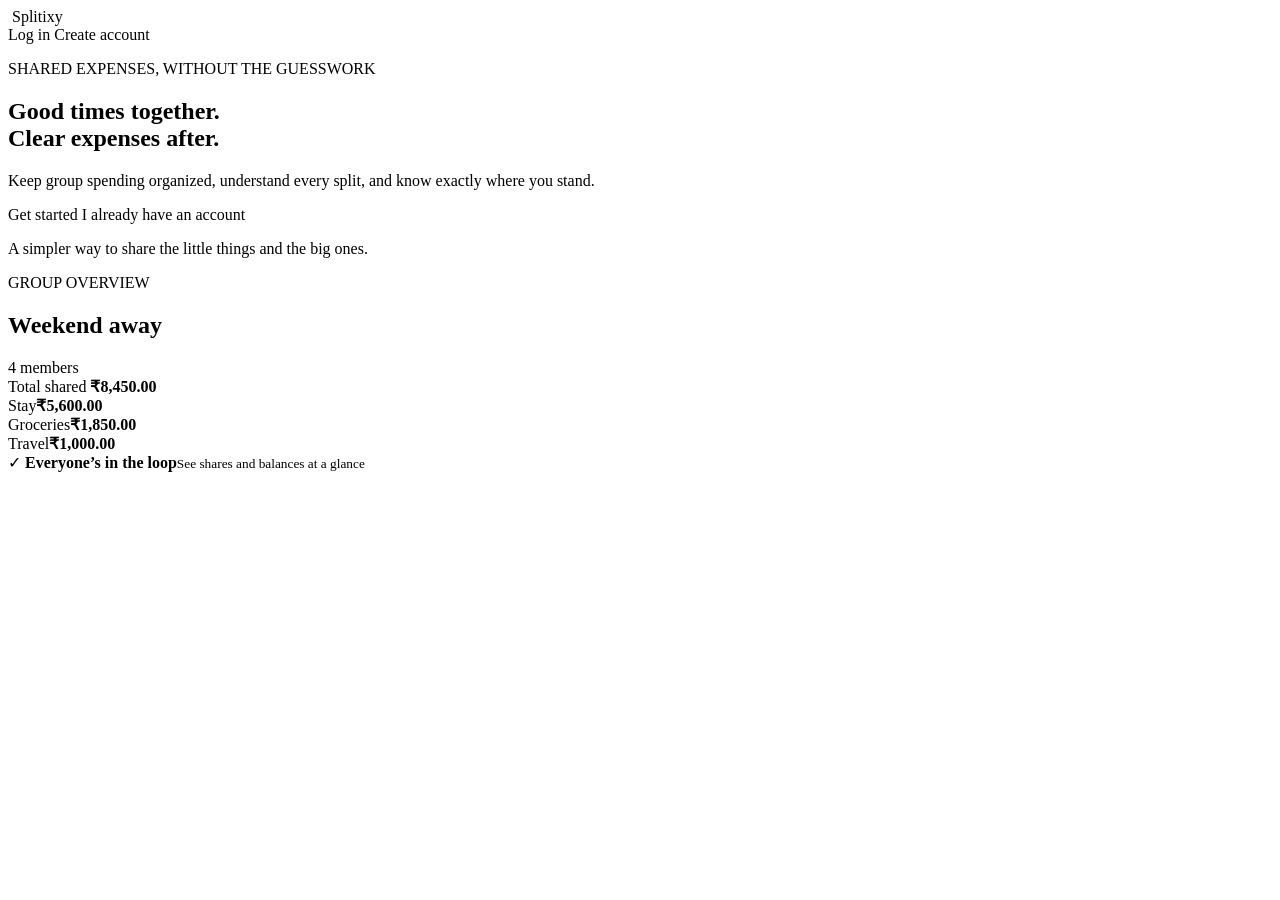
<file: splitixy-web/src/main/resources/templates/index.html>
<!DOCTYPE html>
<html xmlns:th="http://www.thymeleaf.org">
<head>
    <meta charset="UTF-8">
    <meta name="viewport" content="width=device-width, initial-scale=1.0">
    <link rel="icon" type="image/svg+xml" th:href="@{/images/splitixy-mark.svg}">
    <title>Splitixy | Shared expenses, made simple</title>
    <link rel="preconnect" href="https://fonts.googleapis.com">
    <link rel="preconnect" href="https://fonts.gstatic.com" crossorigin>
    <link href="https://fonts.googleapis.com/css2?family=DM+Sans:wght@400;500;600;700;800&display=swap"
          rel="stylesheet">
    <link rel="stylesheet" th:href="@{/css/style.css}">
    <link rel="stylesheet" th:href="@{/css/theme.css}">
</head>
<body class="landing-page">
<div class="app-shell">
    <header class="app-header">
        <a class="app-brand" th:href="@{/}" aria-label="Splitixy home">
            <img class="app-brand-mark" th:src="@{/images/splitixy-mark.svg}" alt="">
            <span>Splitixy</span>
        </a>
        <nav class="app-nav" aria-label="Main navigation">
            <a th:href="@{/login}">Log in</a>
            <a class="app-nav-primary" th:href="@{/register}">Create account</a>
        </nav>
    </header>

    <main class="page-content page-content-wide">
        <section class="landing-copy" aria-labelledby="landing-title">
            <header class="page-heading">
                <p class="eyebrow">SHARED EXPENSES, WITHOUT THE GUESSWORK</p>
                <h1 id="landing-title">Good times together.<br><span>Clear expenses after.</span></h1>
                <p>Keep group spending organized, understand every split, and know exactly where you stand.</p>
            </header>
            <div class="quick-actions">
                <a class="app-button" th:href="@{/register}">Get started</a>
                <a class="app-button-secondary" th:href="@{/login}">I already have an account</a>
            </div>
            <p class="landing-note">A simpler way to share the little things and the big ones.</p>
        </section>

        <section class="landing-preview" aria-label="Expense sharing overview">
            <div class="preview-header">
                <div>
                    <span class="preview-kicker">GROUP OVERVIEW</span>
                    <h2>Weekend away</h2>
                </div>
                <span class="preview-members">4 members</span>
            </div>
            <div class="preview-total">
                <span>Total shared</span>
                <strong>₹8,450.00</strong>
            </div>
            <div class="preview-rows">
                <div><span class="preview-dot preview-dot-purple"></span><span>Stay</span><strong>₹5,600.00</strong></div>
                <div><span class="preview-dot preview-dot-green"></span><span>Groceries</span><strong>₹1,850.00</strong></div>
                <div><span class="preview-dot preview-dot-yellow"></span><span>Travel</span><strong>₹1,000.00</strong></div>
            </div>
            <div class="preview-settlement">
                <span class="settlement-check" aria-hidden="true">✓</span>
                <span><strong>Everyone’s in the loop</strong><small>See shares and balances at a glance</small></span>
            </div>
        </section>
    </main>
</div>
</body>
</html>
</file>
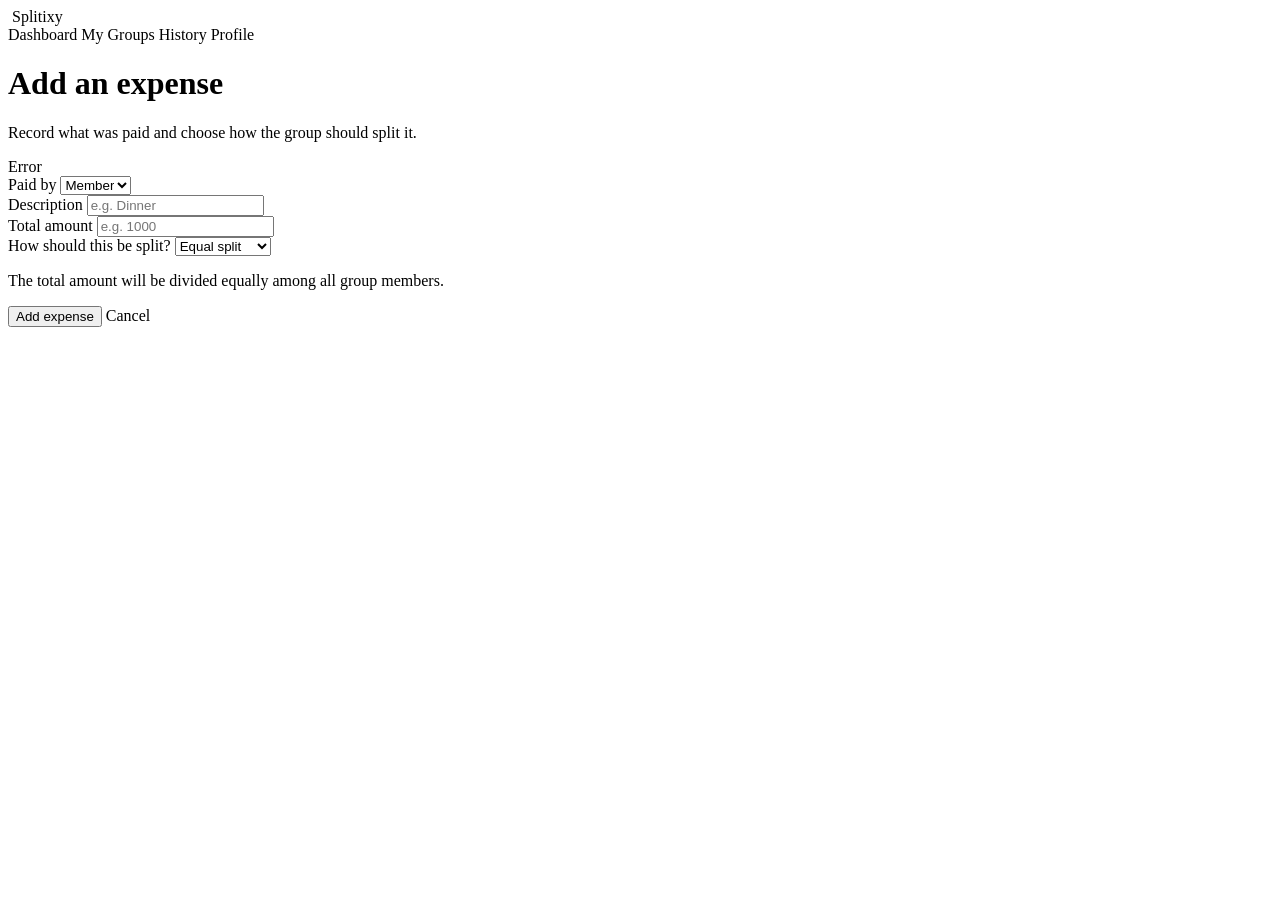
<file: splitixy-web/src/main/resources/templates/add-expense.html>
<!DOCTYPE html>
<html xmlns:th="http://www.thymeleaf.org">
<head>
    <meta charset="UTF-8">
    <meta name="viewport" content="width=device-width, initial-scale=1.0">
    <link rel="icon" type="image/svg+xml" th:href="@{/images/splitixy-mark.svg}">
    <title>Add Expense | Splitixy</title>
    <link rel="preconnect" href="https://fonts.googleapis.com">
    <link rel="preconnect" href="https://fonts.gstatic.com" crossorigin>
    <link href="https://fonts.googleapis.com/css2?family=DM+Sans:wght@400;500;600;700;800&display=swap"
          rel="stylesheet">
    <link rel="stylesheet" th:href="@{/css/style.css}">
    <link rel="stylesheet" th:href="@{/css/theme.css}">
</head>
<body class="add-expense-page">
<div class="app-shell">
    <header class="app-header">
        <a class="app-brand" th:href="@{/dashboard}" aria-label="Splitixy dashboard">
            <img class="app-brand-mark" th:src="@{/images/splitixy-mark.svg}" alt="">
            <span>Splitixy</span>
        </a>
        <nav class="app-nav" aria-label="Main navigation">
            <a th:href="@{/dashboard}">Dashboard</a>
            <a th:href="@{/my-groups}">My Groups</a>
            <a th:href="@{/history}">History</a>
            <a th:href="@{/profile}">Profile</a>
        </nav>
    </header>

    <main class="page-content">
        <header class="page-heading">
            <h1>Add an expense</h1>
            <p>Record what was paid and choose how the group should split it.</p>
        </header>

        <div th:if="${error}" class="status-message" role="alert">
            <span th:text="${error}">Error</span>
        </div>

        <form th:action="@{'/group/' + ${groupId} + '/expense/add'}" method="post" class="app-form">
            <input type="hidden" th:name="${_csrf.parameterName}" th:value="${_csrf.token}">

            <div class="form-field">
                <label for="paidBy">Paid by</label>
                <select id="paidBy" name="paidBy" required>
                    <option th:each="user : ${users}"
                            th:value="${user.id}"
                            th:text="${user.fullName != null and !#strings.isEmpty(user.fullName) ? user.fullName : user.email}"
                            th:selected="${#strings.toString(user.id) == #strings.toString(selectedPayerId)}">
                        Member
                    </option>
                </select>
            </div>

            <div class="form-field">
                <label for="description">Description</label>
                <input id="description" type="text" name="description"
                       placeholder="e.g. Dinner" th:value="${descriptionValue}" required>
            </div>

            <div class="form-field">
                <label for="totalAmount">Total amount</label>
                <input id="totalAmount" type="number" name="amount"
                       th:value="${amountValue}" step="0.01" min="0.01"
                       placeholder="e.g. 1000" required>
            </div>

            <div class="form-field">
                <label for="splitType">How should this be split?</label>
                <select name="splitType" id="splitType" onchange="changeSplitType()" required>
                    <option value="EQUAL" th:selected="${splitType == null or splitType == 'EQUAL'}">
                        Equal split
                    </option>
                    <option value="CUSTOM" th:selected="${splitType == 'CUSTOM'}">
                        Custom split
                    </option>
                </select>
            </div>

            <div id="equalSection">
                <p class="split-help">
                    The total amount will be divided equally among all group members.
                </p>
            </div>

            <div id="customSection" style="display: none;">
                <h2 class="section-heading">Enter each person’s share</h2>
                <div th:each="user : ${users}" class="form-field">
                    <label th:for="'amount_' + ${user.id}">
                        <span th:text="${user.fullName}">User</span>
                    </label>
                    <input type="number"
                           class="custom-amount"
                           th:id="'amount_' + ${user.id}"
                           th:name="'amount_' + ${user.id}"
                           th:value="${customShares != null ? customShares[#strings.toString(user.id)] : '0.00'}"
                           step="0.01" min="0" value="0">
                </div>

                <div class="split-total" aria-live="polite">
                    <span>Total entered: ₹<span id="customTotal">0.00</span></span>
                    <span>Required: ₹<span id="requiredTotal">0.00</span></span>
                </div>
            </div>

            <div class="form-actions">
                <button type="submit" class="app-button">Add expense</button>
                <a th:href="@{'/group/' + ${groupId}}" class="app-button-secondary">Cancel</a>
            </div>
        </form>
    </main>
</div>

<script>
    function changeSplitType() {
        const splitType = document.getElementById("splitType").value;
        const equalSection = document.getElementById("equalSection");
        const customSection = document.getElementById("customSection");

        if (splitType === "CUSTOM") {
            equalSection.style.display = "none";
            customSection.style.display = "block";
        } else {
            equalSection.style.display = "block";
            customSection.style.display = "none";
        }
    }

    const amountInput = document.getElementById("totalAmount");
    const customInputs = document.querySelectorAll(".custom-amount");

    function updateCustomTotal() {
        let total = 0;
        customInputs.forEach(function(input) {
            total += parseFloat(input.value) || 0;
        });

        document.getElementById("customTotal").textContent = total.toFixed(2);
        document.getElementById("requiredTotal").textContent =
            (parseFloat(amountInput.value) || 0).toFixed(2);
    }

    amountInput.addEventListener("input", updateCustomTotal);
    customInputs.forEach(function(input) {
        input.addEventListener("input", updateCustomTotal);
    });

    changeSplitType();
    updateCustomTotal();
</script>
</body>
</html>
</file>
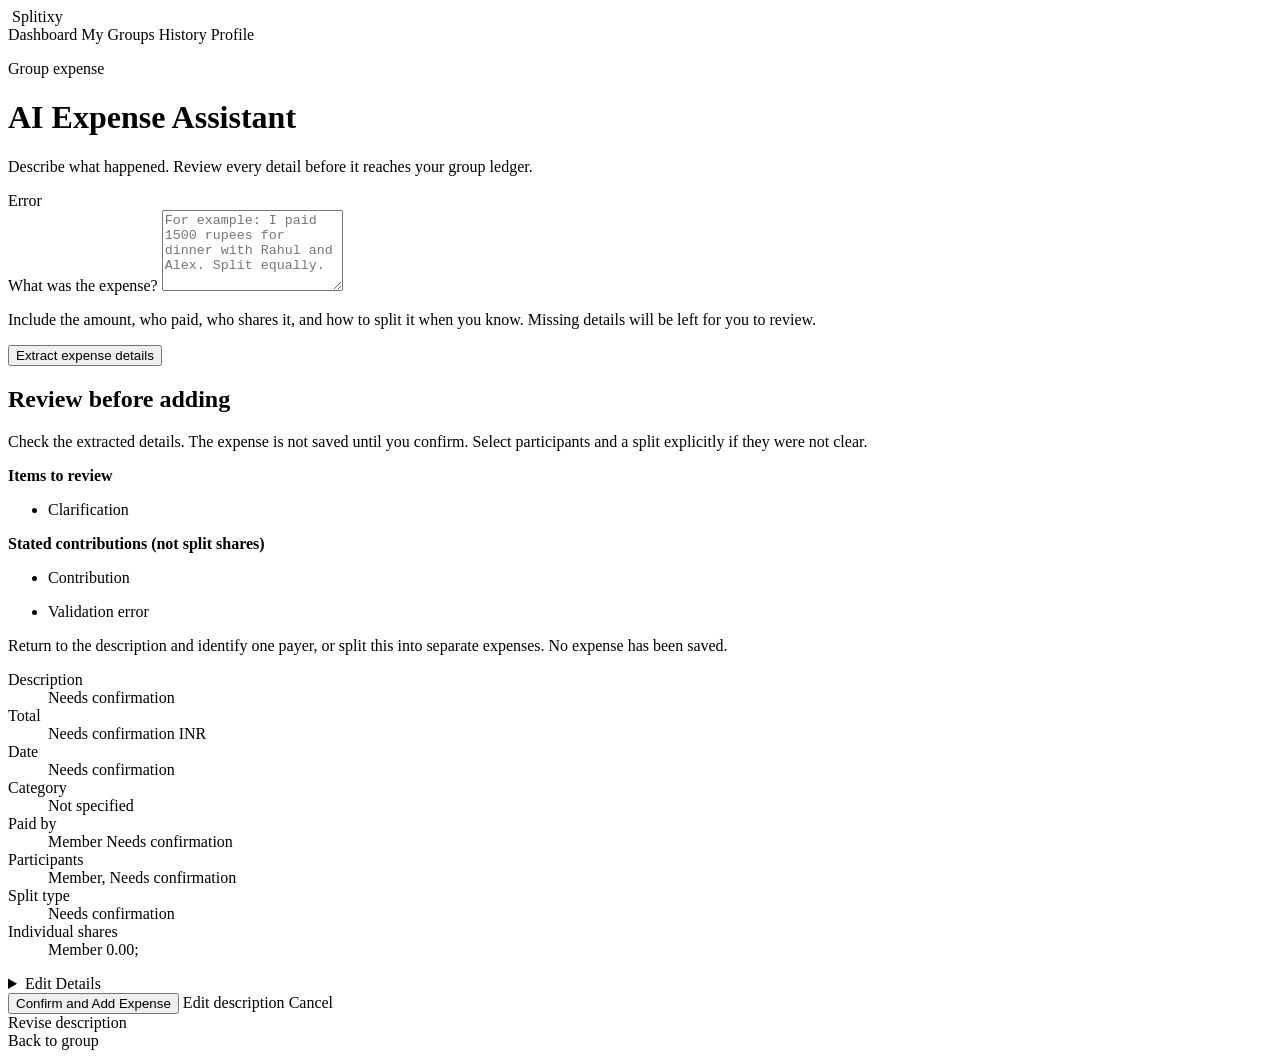
<file: splitixy-web/src/main/resources/templates/ai-expense-assistant.html>
<!DOCTYPE html>
<html xmlns:th="http://www.thymeleaf.org">
<head>
    <meta charset="UTF-8">
    <meta name="viewport" content="width=device-width, initial-scale=1.0">
    <link rel="icon" type="image/svg+xml" th:href="@{/images/splitixy-mark.svg}">
    <title>AI Expense Assistant | Splitixy</title>
    <link rel="preconnect" href="https://fonts.googleapis.com">
    <link rel="preconnect" href="https://fonts.gstatic.com" crossorigin>
    <link href="https://fonts.googleapis.com/css2?family=DM+Sans:wght@400;500;600;700;800&display=swap"
          rel="stylesheet">
    <link rel="stylesheet" th:href="@{/css/style.css}">
    <link rel="stylesheet" th:href="@{/css/ai-expense-assistant.css}">
    <link rel="stylesheet" th:href="@{/css/theme.css}">
</head>
<body class="ai-assistant-page">
<div class="app-shell">
    <header class="app-header">
        <a class="app-brand" th:href="@{/dashboard}" aria-label="Splitixy dashboard">
            <img class="app-brand-mark" th:src="@{/images/splitixy-mark.svg}" alt="">
            <span>Splitixy</span>
        </a>
        <nav class="app-nav" aria-label="Main navigation">
            <a th:href="@{/dashboard}">Dashboard</a>
            <a th:href="@{/my-groups}">My Groups</a>
            <a th:href="@{/history}">History</a>
            <a th:href="@{/profile}">Profile</a>
        </nav>
    </header>

    <main class="page-content assistant-content">
        <header class="page-heading">
            <p class="assistant-eyebrow">Group expense</p>
            <h1>AI Expense Assistant</h1>
            <p>Describe what happened. Review every detail before it reaches your group ledger.</p>
        </header>

        <div th:if="${error}" class="status-message" role="alert" th:text="${error}">Error</div>

        <section th:if="${confirmation == null}" class="assistant-card">
            <form id="extractForm"
                  th:action="@{'/group/' + ${groupId} + '/expense/assistant/extract'}"
                  method="post">
                <input type="hidden" th:name="${_csrf.parameterName}" th:value="${_csrf.token}">
                <label for="expensePrompt">What was the expense?</label>
                <textarea id="expensePrompt" name="prompt" rows="5" maxlength="2000"
                          placeholder="For example: I paid 1500 rupees for dinner with Rahul and Alex. Split equally."
                          th:text="${prompt}"></textarea>
                <p class="assistant-hint">
                    Include the amount, who paid, who shares it, and how to split it when you know.
                    Missing details will be left for you to review.
                </p>
                <div class="assistant-actions">
                    <button id="extractButton" class="app-button" type="submit">
                        Extract expense details
                    </button>
                    <span id="loadingMessage" class="assistant-loading" role="status" hidden>
                        <span class="assistant-spinner" aria-hidden="true"></span>
                        Asking Gemini to review the description…
                    </span>
                </div>
            </form>
        </section>

        <section th:if="${confirmation == true}" class="assistant-card review-card">
            <h2>Review before adding</h2>
            <p class="assistant-hint">
                Check the extracted details. The expense is not saved until you confirm.
                Select participants and a split explicitly if they were not clear.
            </p>

            <div th:if="${!draft.issues.isEmpty()}" class="assistant-notices" role="status">
                <strong>Items to review</strong>
                <ul>
                    <li th:each="issue : ${draft.issues}" th:text="${issue}">Clarification</li>
                </ul>
            </div>
            <div th:if="${!draft.contributionNotes.isEmpty()}" class="assistant-notices">
                <strong>Stated contributions (not split shares)</strong>
                <ul>
                    <li th:each="contribution : ${draft.contributionNotes}"
                        th:text="${contribution}">Contribution</li>
                </ul>
            </div>
            <div th:if="${errors != null}" class="status-message" role="alert">
                <ul>
                    <li th:each="message : ${errors}" th:text="${message}">Validation error</li>
                </ul>
            </div>
            <p th:if="${requiresSinglePayerRevision == true}" class="assistant-notices">
                Return to the description and identify one payer, or split this into separate
                expenses. No expense has been saved.
            </p>

            <section class="assistant-summary" aria-label="Expense summary">
                <dl>
                    <div><dt>Description</dt><dd th:text="${draft.description != '' ? draft.description : 'Needs confirmation'}">Needs confirmation</dd></div>
                    <div><dt>Total</dt><dd><span th:text="${draft.amount != '' ? draft.amount : 'Needs confirmation'}">Needs confirmation</span> <span th:text="${draft.currency}">INR</span></dd></div>
                    <div><dt>Date</dt><dd th:text="${draft.date != '' ? draft.date : 'Needs confirmation'}">Needs confirmation</dd></div>
                    <div><dt>Category</dt><dd th:text="${draft.category != '' ? draft.category : 'Not specified'}">Not specified</dd></div>
                    <div>
                        <dt>Paid by</dt>
                        <dd>
                            <span th:each="member : ${users}"
                                  th:if="${draft.payerId != null and draft.payerId == member.id}"
                                  th:text="${member.fullName != null and !#strings.isEmpty(member.fullName) ? member.fullName : member.email}">Member</span>
                            <span th:if="${draft.payerId == null}">Needs confirmation</span>
                        </dd>
                    </div>
                    <div>
                        <dt>Participants</dt>
                        <dd>
                            <span th:each="member, iter : ${users}"
                                  th:if="${draft.participantIds.contains(member.id)}">
                                <span th:text="${member.fullName != null and !#strings.isEmpty(member.fullName) ? member.fullName : member.email}">Member</span><span th:if="${!iter.last}">, </span>
                            </span>
                            <span th:if="${draft.participantIds.isEmpty()}">Needs confirmation</span>
                        </dd>
                    </div>
                    <div><dt>Split type</dt><dd th:text="${draft.splitType != '' ? draft.splitType : 'Needs confirmation'}">Needs confirmation</dd></div>
                    <div th:if="${draft.splitType == 'CUSTOM' and !draft.shares.isEmpty()}">
                        <dt>Individual shares</dt>
                        <dd>
                            <span th:each="share, iter : ${draft.shares}">
                                <span th:each="member : ${users}"
                                      th:if="${share.key == member.id}"
                                      th:text="${member.fullName != null and !#strings.isEmpty(member.fullName) ? member.fullName : member.email}">Member</span>
                                <span th:text="${share.value}">0.00</span><span th:if="${!iter.last}">; </span>
                            </span>
                        </dd>
                    </div>
                </dl>
            </section>

            <form th:unless="${draft.multipleContributors or requiresSinglePayerRevision == true}"
                  th:action="@{'/group/' + ${groupId} + '/expense/assistant/confirm'}"
                  method="post" class="assistant-edit-form">
                <input type="hidden" th:name="${_csrf.parameterName}" th:value="${_csrf.token}">
                <details id="expense-details">
                    <summary>Edit Details</summary>
                    <div class="assistant-fields">
                        <div class="form-field">
                            <label for="description">Description</label>
                            <input id="description" name="description" type="text" maxlength="255"
                                   required th:value="${draft.description}">
                        </div>
                        <div class="assistant-field-grid">
                            <div class="form-field">
                                <label for="amount">Total amount</label>
                                <input id="amount" name="amount" type="number" min="0.01"
                                       step="0.01" required th:value="${draft.amount}">
                            </div>
                            <div class="form-field">
                                <label for="currency">Currency</label>
                                <input id="currency" name="currency" type="text" maxlength="3"
                                       autocapitalize="characters" placeholder="INR"
                                       required th:value="${draft.currency}">
                                <small>Only INR is supported for group balances.</small>
                            </div>
                        </div>
                        <div class="assistant-field-grid">
                            <div class="form-field">
                                <label for="expenseDate">Expense date</label>
                                <input id="expenseDate" name="expenseDate" type="date" required
                                       th:value="${draft.date}">
                            </div>
                            <div class="form-field">
                                <label for="category">Category</label>
                                <select id="category" name="category">
                                    <option value="">Not specified</option>
                                    <option th:each="option : ${categories}" th:value="${option}"
                                            th:text="${option}"
                                            th:selected="${draft.category == option}">Category</option>
                                </select>
                            </div>
                        </div>
                        <div class="form-field">
                            <label for="paidBy">Paid by</label>
                            <select id="paidBy" name="paidBy" required>
                                <option value="">Select a group member</option>
                                <option th:each="member : ${users}" th:value="${member.id}"
                                        th:text="${member.fullName != null and !#strings.isEmpty(member.fullName) ? member.fullName : member.email}"
                                        th:selected="${draft.payerId != null and draft.payerId == member.id}">
                                    Member
                                </option>
                            </select>
                        </div>
                        <fieldset class="participant-picker">
                            <legend>Who shares this expense?</legend>
                            <label th:each="member : ${users}" class="participant-option">
                                <input type="checkbox" name="participantIds" th:value="${member.id}"
                                       th:checked="${draft.participantIds.contains(member.id)}">
                                <span th:text="${member.fullName != null and !#strings.isEmpty(member.fullName) ? member.fullName : member.email}">Member</span>
                            </label>
                        </fieldset>
                        <div class="form-field">
                            <label for="splitType">Split type</label>
                            <select id="splitType" name="splitType" required>
                                <option value="">Choose a split type</option>
                                <option value="EQUAL" th:selected="${draft.splitType == 'EQUAL'}">Equal split between selected participants</option>
                                <option value="CUSTOM" th:selected="${draft.splitType == 'CUSTOM'}">Custom shares</option>
                            </select>
                        </div>
                        <section id="customShares" class="custom-shares" hidden>
                            <h3>Custom shares</h3>
                            <div th:each="member : ${users}" class="form-field share-field"
                                 th:attr="data-member-id=${member.id}">
                                <label th:for="'share_' + ${member.id}"
                                       th:text="${member.fullName != null and !#strings.isEmpty(member.fullName) ? member.fullName : member.email}">
                                    Member
                                </label>
                                <input type="number" min="0" step="0.01"
                                       th:id="'share_' + ${member.id}"
                                       th:name="'share_' + ${member.id}"
                                       th:value="${draft.shares[member.id]}">
                            </div>
                            <p class="assistant-hint">Custom shares must add up exactly to the total.</p>
                        </section>
                    </div>
                </details>
                <div class="assistant-actions">
                    <button class="app-button" type="submit">Confirm and Add Expense</button>
                    <a class="app-button-secondary"
                       th:href="@{'/group/' + ${groupId} + '/expense/assistant'}">Edit description</a>
                    <a class="app-button-secondary" th:href="@{'/group/' + ${groupId}}">Cancel</a>
                </div>
            </form>
            <a th:if="${draft.multipleContributors or requiresSinglePayerRevision == true}"
               class="app-button-secondary"
               th:href="@{'/group/' + ${groupId} + '/expense/assistant'}">Revise description</a>
        </section>
        <a class="back-link" th:href="@{'/group/' + ${groupId}}">Back to group</a>
    </main>
</div>
<script th:src="@{/js/ai-expense-assistant.js}"></script>
</body>
</html>
</file>
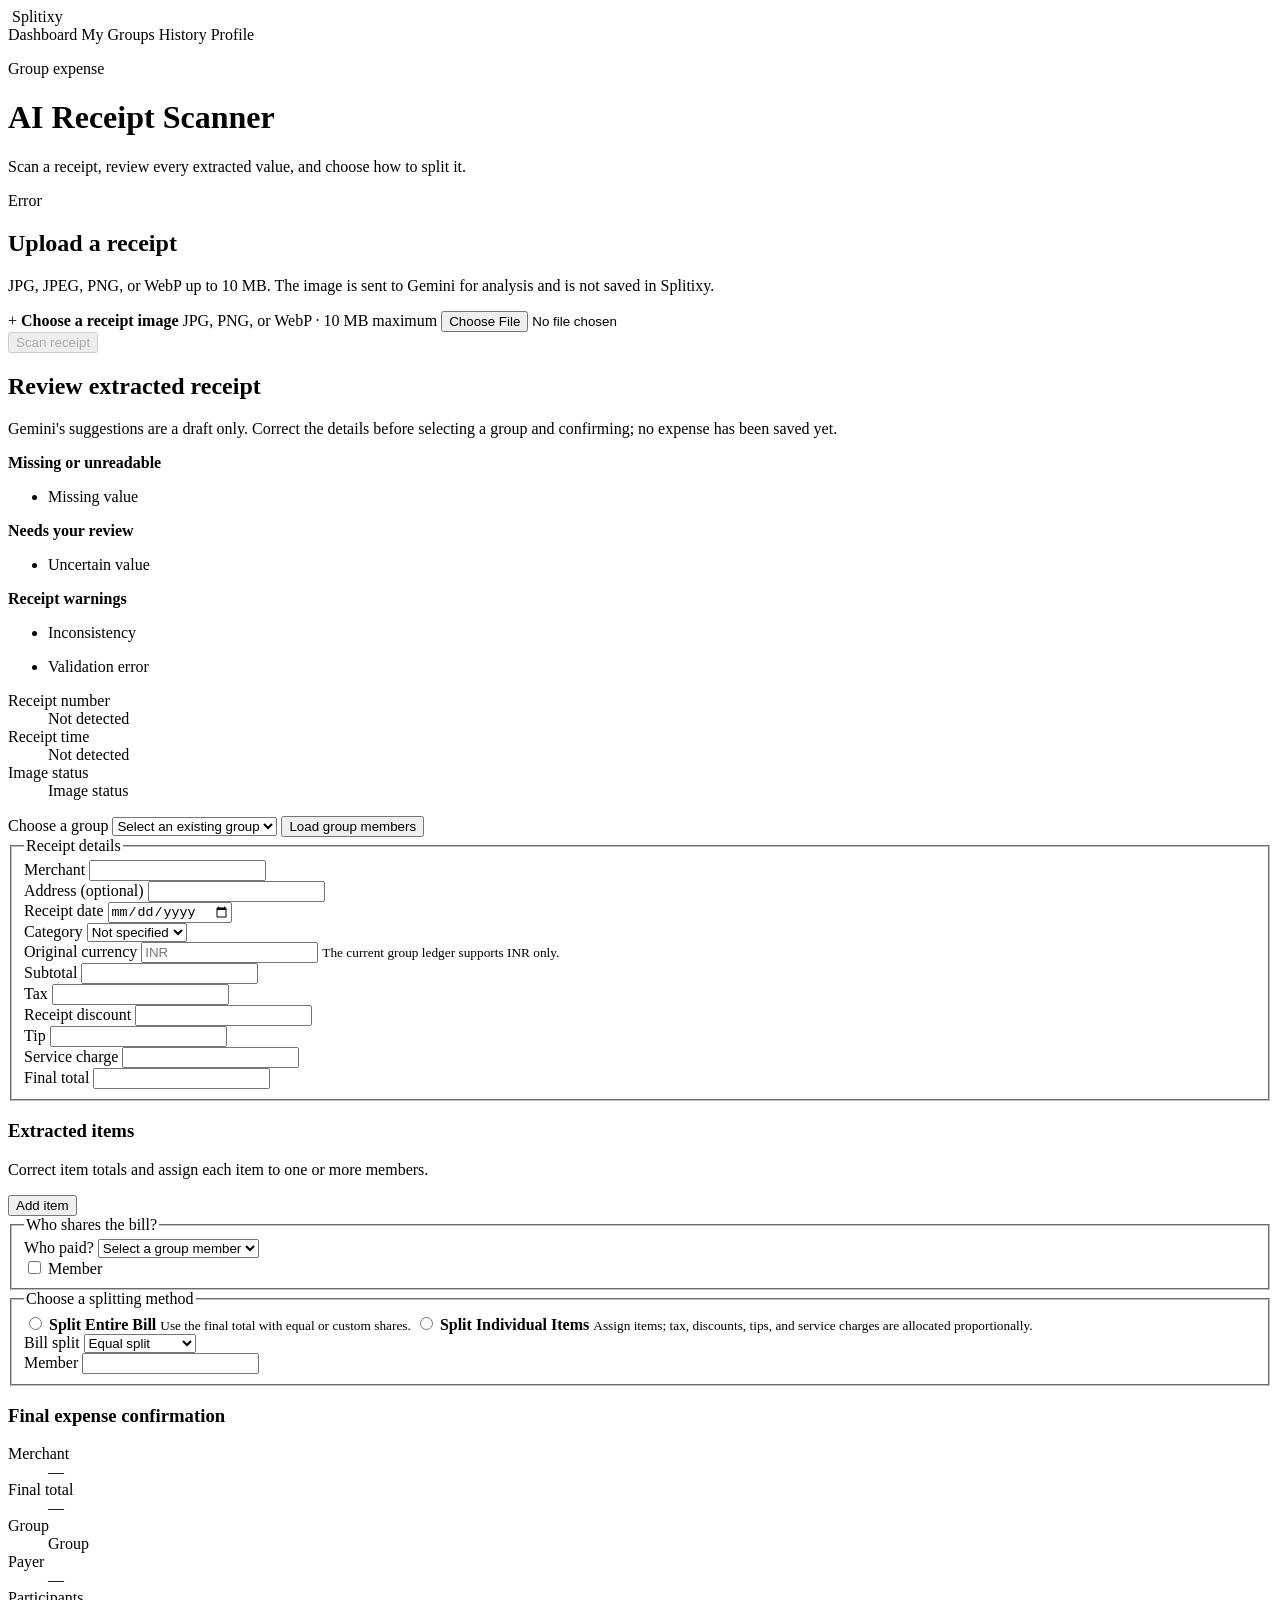
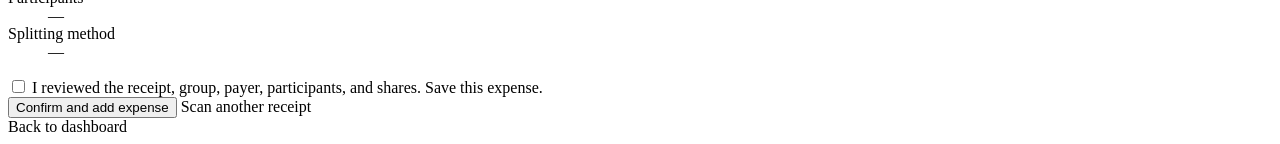
<file: splitixy-web/src/main/resources/templates/ai-receipt-scanner.html>
<!DOCTYPE html>
<html xmlns:th="http://www.thymeleaf.org">
<head>
    <meta charset="UTF-8">
    <meta name="viewport" content="width=device-width, initial-scale=1.0">
    <link rel="icon" type="image/svg+xml" th:href="@{/images/splitixy-mark.svg}">
    <title>AI Receipt Scanner | Splitixy</title>
    <link rel="preconnect" href="https://fonts.googleapis.com">
    <link rel="preconnect" href="https://fonts.gstatic.com" crossorigin>
    <link href="https://fonts.googleapis.com/css2?family=DM+Sans:wght@400;500;600;700;800&display=swap"
          rel="stylesheet">
    <link rel="stylesheet" th:href="@{/css/style.css}">
    <link rel="stylesheet" th:href="@{/css/ai-receipt-scanner.css}">
    <link rel="stylesheet" th:href="@{/css/theme.css}">
</head>
<body class="receipt-scanner-page">
<div class="app-shell">
    <header class="app-header">
        <a class="app-brand" th:href="@{/dashboard}" aria-label="Splitixy dashboard">
            <img class="app-brand-mark" th:src="@{/images/splitixy-mark.svg}" alt="">
            <span>Splitixy</span>
        </a>
        <nav class="app-nav" aria-label="Main navigation">
            <a th:href="@{/dashboard}">Dashboard</a>
            <a th:href="@{/my-groups}">My Groups</a>
            <a th:href="@{/history}">History</a>
            <a th:href="@{/profile}">Profile</a>
        </nav>
    </header>

    <main class="page-content receipt-content">
        <header class="page-heading">
            <p class="receipt-eyebrow">Group expense</p>
            <h1>AI Receipt Scanner</h1>
            <p>Scan a receipt, review every extracted value, and choose how to split it.</p>
        </header>

        <div th:if="${error}" class="status-message" role="alert" th:text="${error}">Error</div>

        <section th:if="${draft == null}" class="receipt-card">
            <h2>Upload a receipt</h2>
            <p>JPG, JPEG, PNG, or WebP up to 10 MB. The image is sent to Gemini for analysis
                and is not saved in Splitixy.</p>
            <form id="receiptUploadForm" th:action="@{/receipt-scanner/extract}" method="post"
                  enctype="multipart/form-data">
                <input type="hidden" th:name="${_csrf.parameterName}" th:value="${_csrf.token}">
                <label for="receiptFile" class="upload-dropzone">
                    <span class="upload-icon" aria-hidden="true">+</span>
                    <strong>Choose a receipt image</strong>
                    <span>JPG, PNG, or WebP · 10 MB maximum</span>
                </label>
                <input id="receiptFile" name="receipt" type="file"
                       accept=".jpg,.jpeg,.png,.webp,image/jpeg,image/png,image/webp" required>
                <div id="previewContainer" class="receipt-preview" hidden>
                    <img id="receiptPreview" alt="Selected receipt preview">
                    <div class="preview-actions">
                        <span id="selectedFileName"></span>
                        <button id="removeReceipt" type="button" class="app-button-secondary">
                            Remove image
                        </button>
                    </div>
                </div>
                <div class="receipt-actions">
                    <button id="scanButton" class="app-button" type="submit" disabled>
                        Scan receipt
                    </button>
                    <span id="scanLoading" role="status" class="receipt-loading" hidden>
                        <span class="receipt-spinner" aria-hidden="true"></span>
                        Gemini is reading the receipt…
                    </span>
                </div>
            </form>
        </section>

        <section th:if="${draft != null}" class="receipt-card review-card">
            <h2>Review extracted receipt</h2>
            <p>Gemini's suggestions are a draft only. Correct the details before selecting a
                group and confirming; no expense has been saved yet.</p>

            <div th:if="${!draft.missingOrUnreadableFields.isEmpty()}"
                 class="receipt-notice" role="status">
                <strong>Missing or unreadable</strong>
                <ul>
                    <li th:each="warning : ${draft.missingOrUnreadableFields}"
                        th:text="${warning}">Missing value</li>
                </ul>
            </div>
            <div th:if="${!draft.uncertainFields.isEmpty()}" class="receipt-notice" role="status">
                <strong>Needs your review</strong>
                <ul>
                    <li th:each="warning : ${draft.uncertainFields}" th:text="${warning}">
                        Uncertain value
                    </li>
                </ul>
            </div>
            <div th:if="${!draft.inconsistencies.isEmpty()}"
                 class="receipt-notice" role="alert">
                <strong>Receipt warnings</strong>
                <ul>
                    <li th:each="warning : ${draft.inconsistencies}" th:text="${warning}">
                        Inconsistency
                    </li>
                </ul>
            </div>
            <div th:if="${errors != null}" class="status-message" role="alert">
                <ul>
                    <li th:each="message : ${errors}" th:text="${message}">Validation error</li>
                </ul>
            </div>

            <dl class="receipt-extracted-summary">
                <div><dt>Receipt number</dt><dd th:text="${draft.receiptNumber ?: 'Not detected'}">Not detected</dd></div>
                <div><dt>Receipt time</dt><dd th:text="${draft.receiptTime ?: 'Not detected'}">Not detected</dd></div>
                <div><dt>Image status</dt><dd th:text="${draft.incomplete ? 'Possibly incomplete' : 'No incompleteness detected'}">Image status</dd></div>
            </dl>

            <form th:action="@{/receipt-scanner}" method="get" class="group-picker">
                <input type="hidden" name="draftToken" th:value="${draftToken}">
                <label for="reviewGroup">Choose a group</label>
                <select id="reviewGroup" name="groupId" required>
                    <option value="">Select an existing group</option>
                    <option th:each="group : ${groups}" th:value="${group.groupId}"
                            th:text="${group.groupName}"
                            th:selected="${selectedGroupId != null and selectedGroupId == group.groupId}">
                        Group
                    </option>
                </select>
                <button class="app-button-secondary" type="submit">Load group members</button>
            </form>

            <form th:if="${selectedGroupId != null and members != null}"
                  id="receiptReviewForm"
                  th:action="@{/receipt-scanner/confirm}" method="post" class="receipt-review-form">
                <input type="hidden" th:name="${_csrf.parameterName}" th:value="${_csrf.token}">
                <input type="hidden" name="draftToken" th:value="${draftToken}">
                <input type="hidden" name="groupId" th:value="${selectedGroupId}">
                <input id="receiptItems" type="hidden" name="receiptItems"
                       th:value="${submitted != null ? submitted.receiptItems : initialItemsJson}">

                <fieldset class="receipt-fields">
                    <legend>Receipt details</legend>
                    <div class="receipt-form-grid">
                        <div class="form-field">
                            <label for="merchantName">Merchant</label>
                            <input id="merchantName" name="merchantName" type="text" maxlength="160"
                                   th:value="${submitted != null ? submitted.merchantName : draft.merchantName}">
                        </div>
                        <div class="form-field">
                            <label for="merchantAddress">Address (optional)</label>
                            <input id="merchantAddress" name="merchantAddress" type="text" maxlength="300"
                                   th:value="${submitted != null ? submitted.merchantAddress : draft.merchantAddress}">
                        </div>
                        <div class="form-field">
                            <label for="receiptDate">Receipt date</label>
                            <input id="receiptDate" name="receiptDate" type="date" required
                                   th:value="${submitted != null ? submitted.receiptDate : draft.receiptDate}">
                        </div>
                        <div class="form-field">
                            <label for="category">Category</label>
                            <select id="category" name="category">
                                <option value="">Not specified</option>
                                <option th:each="option : ${categories}" th:value="${option}"
                                        th:text="${option}"
                                        th:selected="${submitted != null ? submitted.category == option : draft.category == option}">
                                    Category
                                </option>
                            </select>
                        </div>
                        <div class="form-field">
                            <label for="currency">Original currency</label>
                            <input id="currency" name="currency" type="text" maxlength="3"
                                   autocapitalize="characters" placeholder="INR" required
                                   th:value="${submitted != null ? submitted.currency : draft.currency}">
                            <small>The current group ledger supports INR only.</small>
                        </div>
                        <div class="form-field">
                            <label for="subtotal">Subtotal</label>
                            <input id="subtotal" name="subtotal" type="number" min="0" step="0.01"
                                   th:value="${submitted != null ? submitted.subtotal : draft.subtotal}">
                        </div>
                        <div class="form-field">
                            <label for="tax">Tax</label>
                            <input id="tax" name="tax" type="number" min="0" step="0.01"
                                   th:value="${submitted != null ? submitted.tax : draft.tax}">
                        </div>
                        <div class="form-field">
                            <label for="discount">Receipt discount</label>
                            <input id="discount" name="discount" type="number" min="0" step="0.01"
                                   th:value="${submitted != null ? submitted.discount : draft.discount}">
                        </div>
                        <div class="form-field">
                            <label for="tip">Tip</label>
                            <input id="tip" name="tip" type="number" min="0" step="0.01"
                                   th:value="${submitted != null ? submitted.tip : draft.tip}">
                        </div>
                        <div class="form-field">
                            <label for="serviceCharge">Service charge</label>
                            <input id="serviceCharge" name="serviceCharge" type="number"
                                   min="0" step="0.01"
                                   th:value="${submitted != null ? submitted.serviceCharge : draft.serviceCharge}">
                        </div>
                        <div class="form-field final-total-field">
                            <label for="finalTotal">Final total</label>
                            <input id="finalTotal" name="finalTotal" type="number" min="0.01"
                                   step="0.01" required
                                   th:value="${submitted != null ? submitted.finalTotal : draft.finalTotal}">
                        </div>
                    </div>
                </fieldset>

                <section class="receipt-items-section">
                    <div class="section-title-row">
                        <div>
                            <h3>Extracted items</h3>
                            <p>Correct item totals and assign each item to one or more members.</p>
                        </div>
                        <button id="addReceiptItem" type="button" class="app-button-secondary">
                            Add item
                        </button>
                    </div>
                    <div id="receiptItemEditor" class="receipt-item-editor"></div>
                </section>

                <fieldset class="receipt-fields">
                    <legend>Who shares the bill?</legend>
                    <div class="payer-field form-field">
                        <label for="payerId">Who paid?</label>
                        <select id="payerId" name="payerId" required>
                            <option value="">Select a group member</option>
                            <option th:each="member : ${members}" th:value="${member.id}"
                                    th:text="${member.name}"
                                    th:selected="${submitted != null ? submitted.payerId == member.id : false}">
                                Member
                            </option>
                        </select>
                    </div>
                    <div class="participant-picker">
                        <label th:each="member : ${members}" class="participant-option">
                            <input class="participant-checkbox" type="checkbox" name="participantIds"
                                   th:value="${member.id}"
                                   th:checked="${submitted != null and submitted.participantIds.contains(member.id)}">
                            <span th:text="${member.name}">Member</span>
                        </label>
                    </div>
                </fieldset>

                <fieldset class="receipt-fields">
                    <legend>Choose a splitting method</legend>
                    <div class="split-method-options">
                        <label class="split-option">
                            <input type="radio" name="splittingMethod" value="TOTAL"
                                   th:checked="${submitted == null or submitted.splittingMethod == 'TOTAL'}">
                            <span><strong>Split Entire Bill</strong>
                                <small>Use the final total with equal or custom shares.</small></span>
                        </label>
                        <label class="split-option">
                            <input type="radio" name="splittingMethod" value="ITEMS"
                                   th:checked="${submitted != null and submitted.splittingMethod == 'ITEMS'}">
                            <span><strong>Split Individual Items</strong>
                                <small>Assign items; tax, discounts, tips, and service charges
                                    are allocated proportionally.</small></span>
                        </label>
                    </div>
                    <div id="totalSplitOptions">
                        <label for="splitType">Bill split</label>
                        <select id="splitType" name="splitType">
                            <option value="EQUAL"
                                    th:selected="${submitted == null or submitted.splitType == 'EQUAL'}">
                                Equal split
                            </option>
                            <option value="CUSTOM"
                                    th:selected="${submitted != null and submitted.splitType == 'CUSTOM'}">
                                Custom shares
                            </option>
                        </select>
                    </div>
                    <div id="memberShareInputs" class="member-share-inputs">
                        <label th:each="member : ${members}" class="member-share-row"
                               th:attr="data-member-id=${member.id}">
                            <span th:text="${member.name}">Member</span>
                            <input class="total-share-input" type="number" min="0" step="0.01"
                                   th:name="'share_' + ${member.id}"
                                   th:value="${submitted != null ? submitted.shares[member.id] : ''}"
                                   aria-label="Custom bill share">
                        </label>
                    </div>
                </fieldset>

                <section class="item-adjustments receipt-fields" id="itemAdjustments" hidden>
                    <h3>Item shares and allocation review</h3>
                    <p>Charges and receipt discounts are allocated by each member's item
                        subtotal. Enter amounts for every participant in a row to manually
                        override that allocation, or leave the row blank for proportional
                        allocation.</p>
                    <div class="adjustment-allocation-grid">
                        <div class="adjustment-allocation-row" th:each="member : ${members}"
                             th:attr="data-member-id=${member.id}">
                            <strong th:text="${member.name}">Member</strong>
                            <label>Tax
                                <input class="adjustment-allocation-input" type="number" min="0"
                                       step="0.01" th:name="'allocation_tax_' + ${member.id}"
                                       th:value="${submitted != null ? submitted.adjustmentAllocations['allocation_tax_' + member.id] : ''}">
                            </label>
                            <label>Discount
                                <input class="adjustment-allocation-input" type="number" min="0"
                                       step="0.01" th:name="'allocation_discount_' + ${member.id}"
                                       th:value="${submitted != null ? submitted.adjustmentAllocations['allocation_discount_' + member.id] : ''}">
                            </label>
                            <label>Tip
                                <input class="adjustment-allocation-input" type="number" min="0"
                                       step="0.01" th:name="'allocation_tip_' + ${member.id}"
                                       th:value="${submitted != null ? submitted.adjustmentAllocations['allocation_tip_' + member.id] : ''}">
                            </label>
                            <label>Service charge
                                <input class="adjustment-allocation-input" type="number" min="0"
                                       step="0.01" th:name="'allocation_serviceCharge_' + ${member.id}"
                                       th:value="${submitted != null ? submitted.adjustmentAllocations['allocation_serviceCharge_' + member.id] : ''}">
                            </label>
                        </div>
                    </div>
                    <div id="memberShareSummary" class="member-share-summary"></div>
                    <div id="itemShareOverrides" class="member-share-inputs">
                        <label th:each="member : ${members}" class="member-share-row"
                               th:attr="data-member-id=${member.id}">
                            <span th:text="${member.name}">Member</span>
                            <input class="item-share-input" type="number" min="0" step="0.01"
                                   th:name="'itemShare_' + ${member.id}"
                                   th:value="${submitted != null ? submitted.shares[member.id] : ''}"
                                   placeholder="Optional override"
                                   aria-label="Manual final share override">
                        </label>
                    </div>
                    <div id="reconciliationNotice" class="receipt-notice" hidden></div>
                    <div class="form-field reconciliation-field">
                        <label for="otherAdjustment">Receipt difference to reconcile</label>
                        <input id="otherAdjustment" name="otherAdjustment" type="number"
                               step="0.01" placeholder="0.00"
                               th:value="${submitted != null ? submitted.otherAdjustment : ''}">
                        <small>If item values and charges do not equal the final total, review
                            the warning and enter the exact difference explicitly.</small>
                    </div>
                </section>

                <section class="confirmation-summary">
                    <h3>Final expense confirmation</h3>
                    <dl>
                        <div><dt>Merchant</dt><dd id="summaryMerchant">—</dd></div>
                        <div><dt>Final total</dt><dd id="summaryTotal">—</dd></div>
                        <div><dt>Group</dt><dd th:text="${selectedGroupName}">Group</dd></div>
                        <div><dt>Payer</dt><dd id="summaryPayer">—</dd></div>
                        <div><dt>Participants</dt><dd id="summaryParticipants">—</dd></div>
                        <div><dt>Splitting method</dt><dd id="summaryMethod">—</dd></div>
                    </dl>
                    <div id="confirmationShares" class="member-share-summary"></div>
                    <label class="confirm-checkbox">
                        <input type="checkbox" name="confirmed" value="true" required>
                        <span>I reviewed the receipt, group, payer, participants, and shares.
                            Save this expense.</span>
                    </label>
                </section>

                <div class="receipt-actions">
                    <button class="app-button" type="submit">Confirm and add expense</button>
                    <a class="app-button-secondary" th:href="@{/receipt-scanner}">Scan another receipt</a>
                </div>
            </form>
        </section>

        <a class="back-link" th:href="@{/dashboard}">Back to dashboard</a>
    </main>
</div>
<script th:src="@{/js/ai-receipt-scanner.js}"></script>
</body>
</html>
</file>
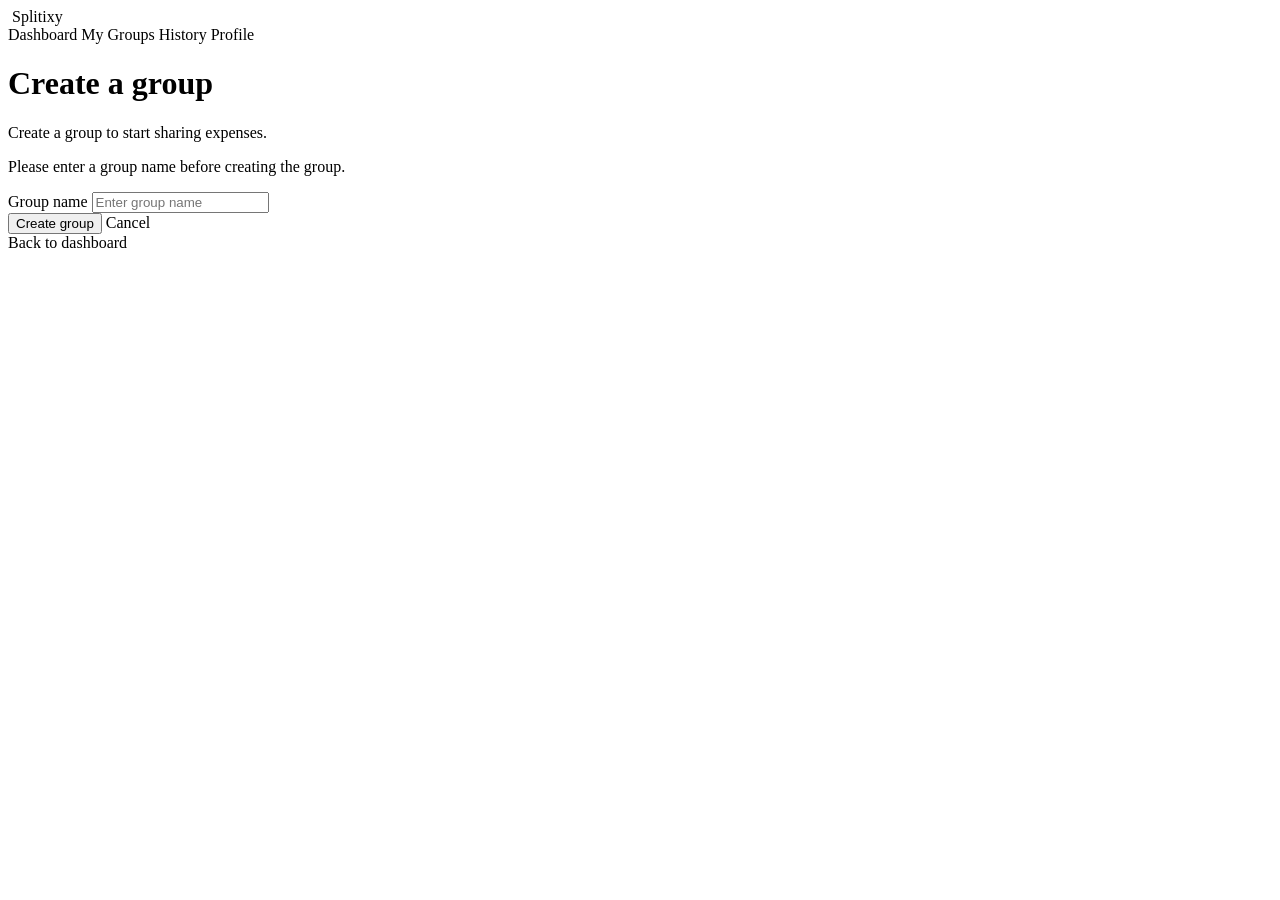
<file: splitixy-web/src/main/resources/templates/create-group.html>
<!DOCTYPE html>
<html xmlns:th="http://www.thymeleaf.org">
<head>
    <meta charset="UTF-8">
    <meta name="viewport" content="width=device-width, initial-scale=1.0">
    <link rel="icon" type="image/svg+xml" th:href="@{/images/splitixy-mark.svg}">
    <title>Create Group | Splitixy</title>
    <link rel="preconnect" href="https://fonts.googleapis.com">
    <link rel="preconnect" href="https://fonts.gstatic.com" crossorigin>
    <link href="https://fonts.googleapis.com/css2?family=DM+Sans:wght@400;500;600;700;800&display=swap"
          rel="stylesheet">
    <link rel="stylesheet" th:href="@{/css/style.css}">
    <link rel="stylesheet" th:href="@{/css/theme.css}">
</head>
<body class="create-group-page">
<div class="app-shell">
    <header class="app-header">
        <a class="app-brand" th:href="@{/dashboard}" aria-label="Splitixy dashboard">
            <img class="app-brand-mark" th:src="@{/images/splitixy-mark.svg}" alt="">
            <span>Splitixy</span>
        </a>
        <nav class="app-nav" aria-label="Main navigation">
            <a th:href="@{/dashboard}">Dashboard</a>
            <a th:href="@{/my-groups}">My Groups</a>
            <a th:href="@{/history}">History</a>
            <a th:href="@{/profile}">Profile</a>
        </nav>
    </header>

    <main class="page-content">
        <header class="page-heading">
            <h1>Create a group</h1>
            <p>Create a group to start sharing expenses.</p>
        </header>

        <p th:if="${param.error}" class="status-message" role="alert">
            Please enter a group name before creating the group.
        </p>

        <form th:action="@{/create-group}" method="post" class="app-form">
            <input type="hidden" th:name="${_csrf.parameterName}" th:value="${_csrf.token}">
            <div class="form-field">
                <label for="groupName">Group name</label>
                <input id="groupName" type="text" name="groupName"
                       placeholder="Enter group name" autocomplete="off" required>
            </div>
            <div class="form-actions">
                <button class="app-button" type="submit">Create group</button>
                <a class="app-button-secondary" th:href="@{/dashboard}">Cancel</a>
            </div>
        </form>

        <a class="back-link" th:href="@{/dashboard}">Back to dashboard</a>
    </main>
</div>
</body>
</html>
</file>
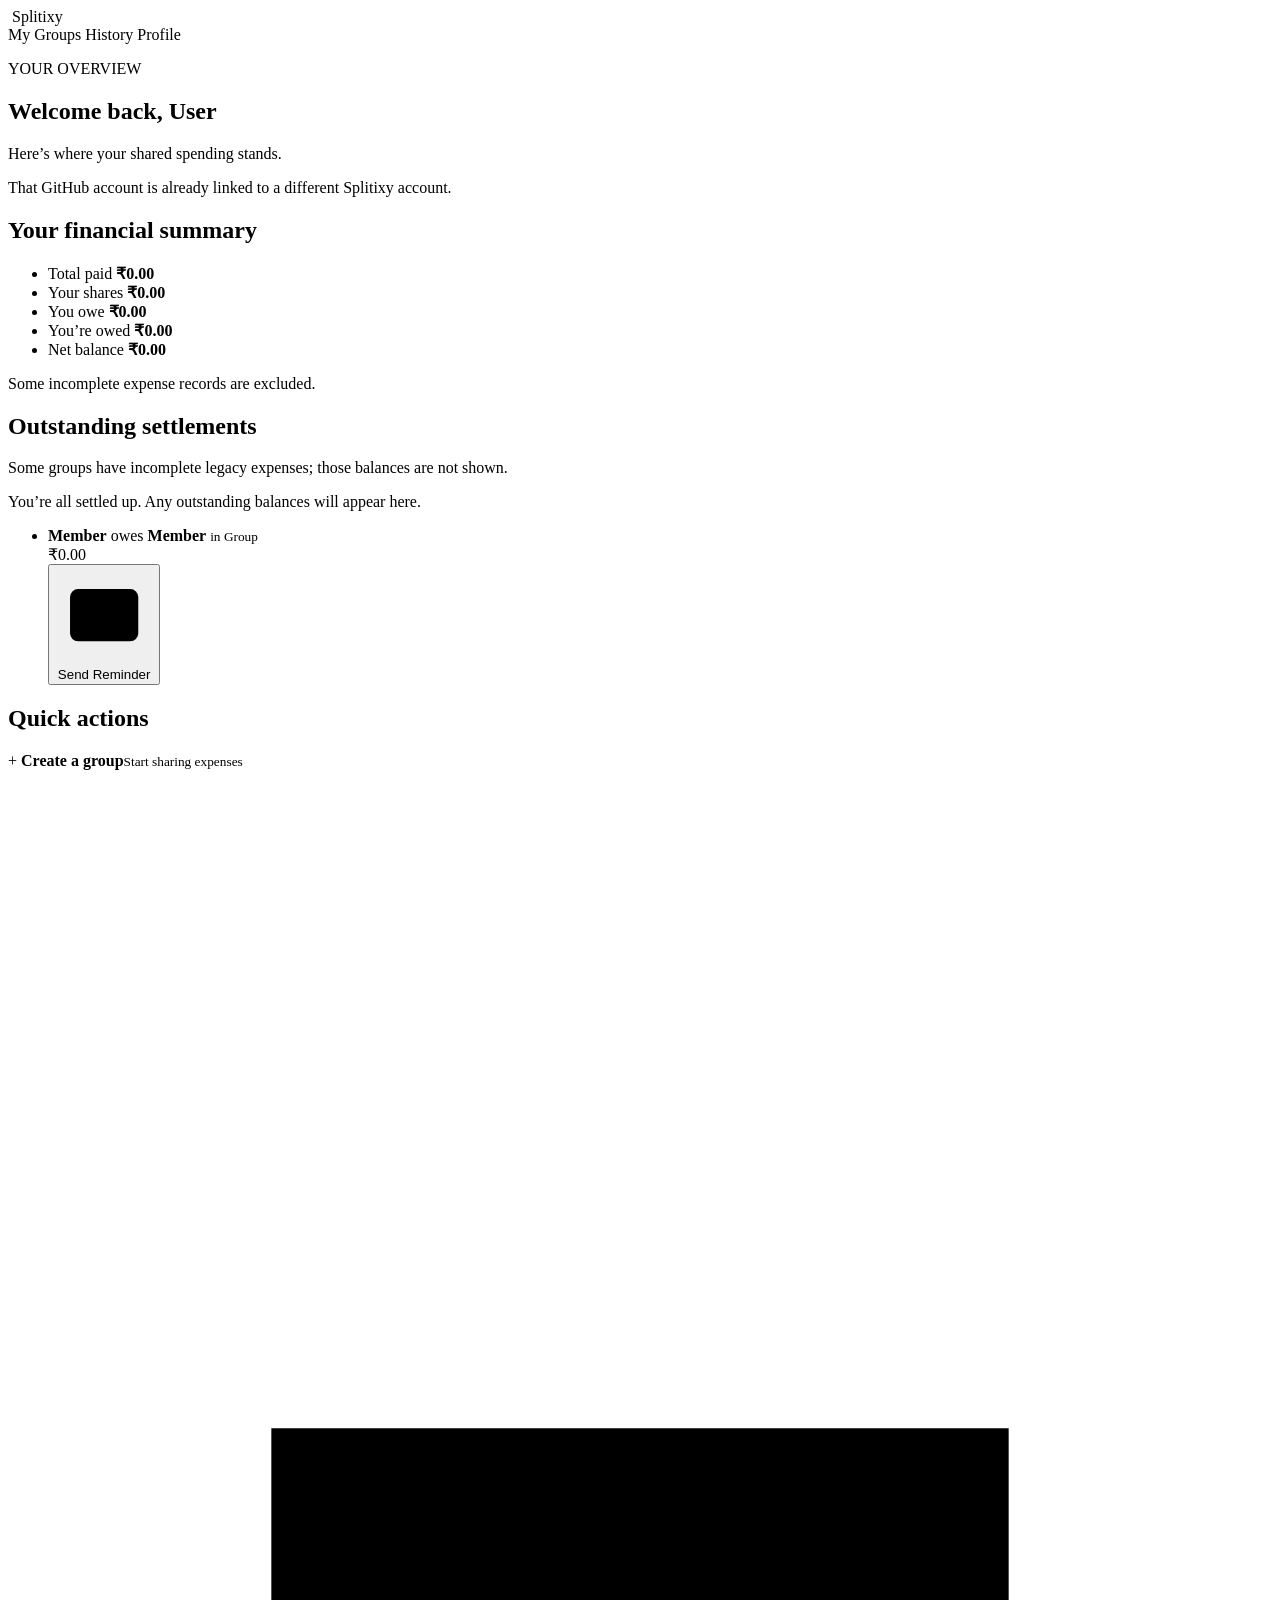
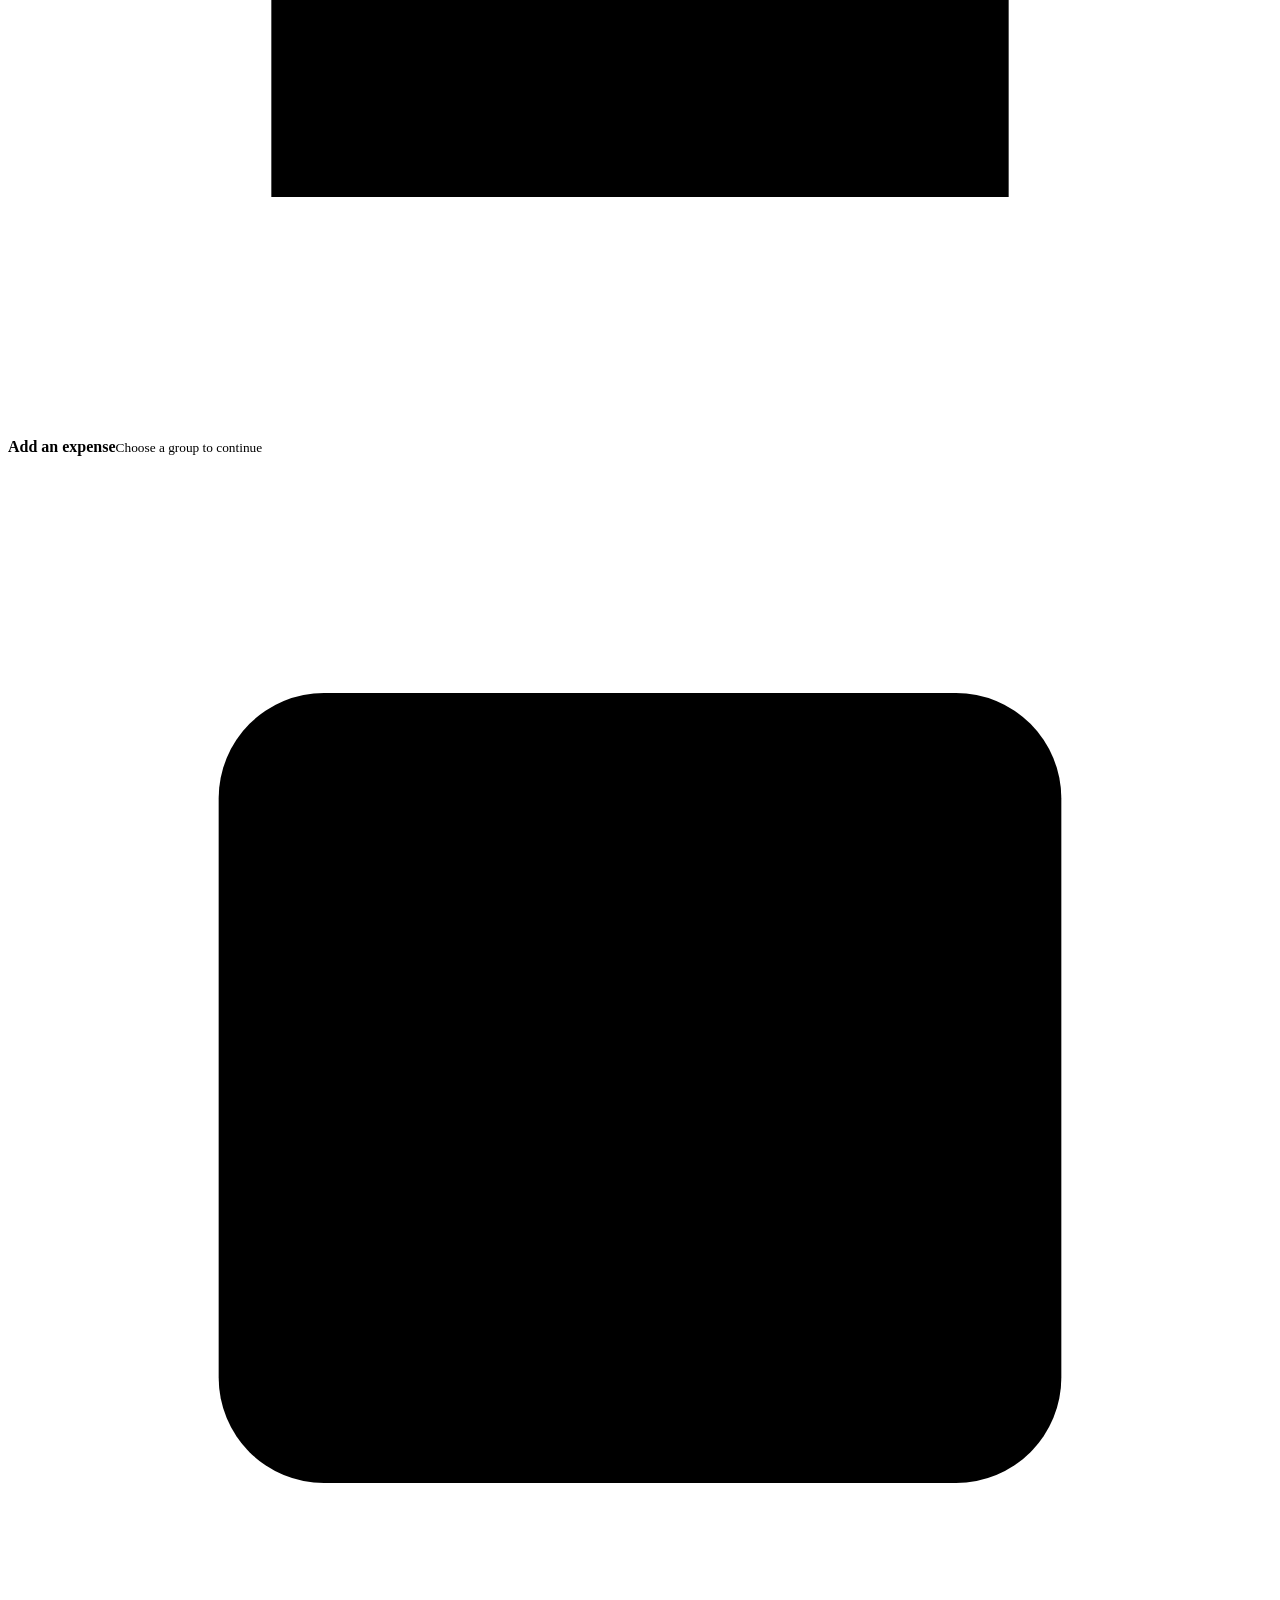
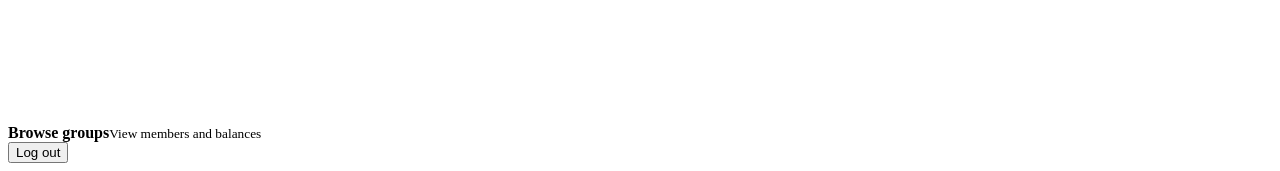
<file: splitixy-web/src/main/resources/templates/dashboard.html>
<!DOCTYPE html>
<html xmlns:th="http://www.thymeleaf.org">
<head>
    <meta charset="UTF-8">
    <meta name="viewport" content="width=device-width, initial-scale=1.0">
    <link rel="icon" type="image/svg+xml" th:href="@{/images/splitixy-mark.svg}">
    <title>Dashboard | Splitixy</title>
    <link rel="preconnect" href="https://fonts.googleapis.com">
    <link rel="preconnect" href="https://fonts.gstatic.com" crossorigin>
    <link href="https://fonts.googleapis.com/css2?family=DM+Sans:wght@400;500;600;700;800&display=swap"
          rel="stylesheet">
    <link rel="stylesheet" th:href="@{/css/style.css}">
    <link rel="stylesheet" th:href="@{/css/theme.css}">
</head>
<body class="dashboard-page">
<div class="app-shell">
    <header class="app-header">
        <a class="app-brand" th:href="@{/dashboard}" aria-label="Splitixy dashboard">
            <img class="app-brand-mark" th:src="@{/images/splitixy-mark.svg}" alt="">
            <span>Splitixy</span>
        </a>
        <nav class="app-nav" aria-label="Main navigation">
            <a th:href="@{/my-groups}">My Groups</a>
            <a th:href="@{/history}">History</a>
            <a th:href="@{/profile}">Profile</a>
        </nav>
    </header>

    <main class="page-content page-content-wide">
        <div class="dashboard-grid">
            <div class="dashboard-primary">
                <section class="dashboard-section">
                    <div class="dashboard-welcome page-heading">
                        <div>
                            <p class="eyebrow">YOUR OVERVIEW</p>
                            <h1>Welcome back, <span th:text="${session.loggedInUser.fullName}">User</span></h1>
                            <p>Here’s where your shared spending stands.</p>
                        </div>
                    </div>
                    <p th:if="${param.error}" class="status-message" role="alert">
                        That GitHub account is already linked to a different Splitixy account.
                    </p>
                </section>

                <section class="dashboard-section summary-section" aria-labelledby="summary-title">
                    <h2 id="summary-title">Your financial summary</h2>
                    <ul class="summary-grid">
                        <li class="summary-item">
                            <span>Total paid</span>
                            <strong>₹<span th:text="${#numbers.formatDecimal(summary.totalPaid, 1, 2)}">0.00</span></strong>
                        </li>
                        <li class="summary-item">
                            <span>Your shares</span>
                            <strong>₹<span th:text="${#numbers.formatDecimal(summary.personalShares, 1, 2)}">0.00</span></strong>
                        </li>
                        <li class="summary-item">
                            <span>You owe</span>
                            <strong class="balance-negative">₹<span th:text="${#numbers.formatDecimal(summary.totalOwed, 1, 2)}">0.00</span></strong>
                        </li>
                        <li class="summary-item">
                            <span>You’re owed</span>
                            <strong class="balance-positive">₹<span th:text="${#numbers.formatDecimal(summary.totalReceivable, 1, 2)}">0.00</span></strong>
                        </li>
                        <li class="summary-item summary-net">
                            <span>Net balance</span>
                            <strong>₹<span th:text="${#numbers.formatDecimal(summary.netBalance, 1, 2)}">0.00</span></strong>
                        </li>
                    </ul>
                    <p th:unless="${summary.complete}" class="status-message" role="alert">
                        Some incomplete expense records are excluded.
                    </p>
                </section>

                <section class="dashboard-section" aria-labelledby="settlements-title">
                    <h2 id="settlements-title">Outstanding settlements</h2>
                    <p th:if="${accountingIncomplete}" class="status-message" role="alert">
                        Some groups have incomplete legacy expenses; those balances are not shown.
                    </p>
                    <p th:if="${debts.isEmpty() and !accountingIncomplete}" class="empty-state">
                        You’re all settled up. Any outstanding balances will appear here.
                    </p>
                    <ul class="balance-list">
                        <li th:each="debt : ${debts}">
                            <div class="settlement-parties">
                                <strong th:text="${debt.debtor}">Member</strong>
                                <span>owes</span>
                                <strong th:text="${debt.creditor}">Member</strong>
                                <small>in <span th:text="${debt.groupName}">Group</span></small>
                            </div>
                            <div class="settlement-actions">
                                <span class="settlement-amount balance-negative">₹<span th:text="${#numbers.formatDecimal(debt.amount, 1, 2)}">0.00</span></span>
                                <form th:if="${manageableGroupIds.contains(debt.groupId) or debt.creditorId == session.loggedInUser.id}"
                                      th:action="@{'/group/' + ${debt.groupId} + '/reminders'}"
                                      method="post" class="reminder-form">
                                    <input type="hidden" th:name="${_csrf.parameterName}" th:value="${_csrf.token}">
                                    <input type="hidden" name="debtorId" th:value="${debt.debtorId}">
                                    <input type="hidden" name="creditorId" th:value="${debt.creditorId}">
                                    <button class="reminder-button" type="submit">
                                        <svg viewBox="0 0 24 24" aria-hidden="true">
                                            <rect x="3.5" y="5.5" width="17" height="13" rx="2"/>
                                            <path d="m4.5 7 7.5 6 7.5-6"/>
                                        </svg>
                                        <span>Send Reminder</span>
                                    </button>
                                </form>
                            </div>
                        </li>
                    </ul>
                </section>
            </div>

            <aside class="dashboard-section dashboard-sidebar" aria-labelledby="quick-actions-title">
                <h2 id="quick-actions-title">Quick actions</h2>
                <div class="dashboard-actions">
                    <a th:href="@{/create-group}" class="dashboard-action">
                        <span class="action-icon" aria-hidden="true">+</span>
                        <span><strong>Create a group</strong><small>Start sharing expenses</small></span>
                    </a>
                    <a th:href="@{/my-groups}" class="dashboard-action">
                        <span class="action-icon" aria-hidden="true">
                            <svg viewBox="0 0 24 24"><path d="M4 7.5h16M6.5 4v7m11-7v7M5 12.5h14v7H5z"/></svg>
                        </span>
                        <span><strong>Add an expense</strong><small>Choose a group to continue</small></span>
                    </a>
                    <a th:href="@{/my-groups}" class="dashboard-action">
                        <span class="action-icon" aria-hidden="true">
                            <svg viewBox="0 0 24 24"><rect x="4" y="4.5" width="16" height="15" rx="2"/><path d="M8 9h8M8 13h8M8 17h4"/></svg>
                        </span>
                        <span><strong>Browse groups</strong><small>View members and balances</small></span>
                    </a>
                </div>
                <form th:action="@{/logout}" method="post" class="logout-form">
                    <input type="hidden" th:name="${_csrf.parameterName}" th:value="${_csrf.token}">
                    <button type="submit" class="text-button">Log out</button>
                </form>
            </aside>
        </div>
    </main>
</div>
<script th:src="@{/js/reminders.js}" defer></script>
</body>
</html>
</file>
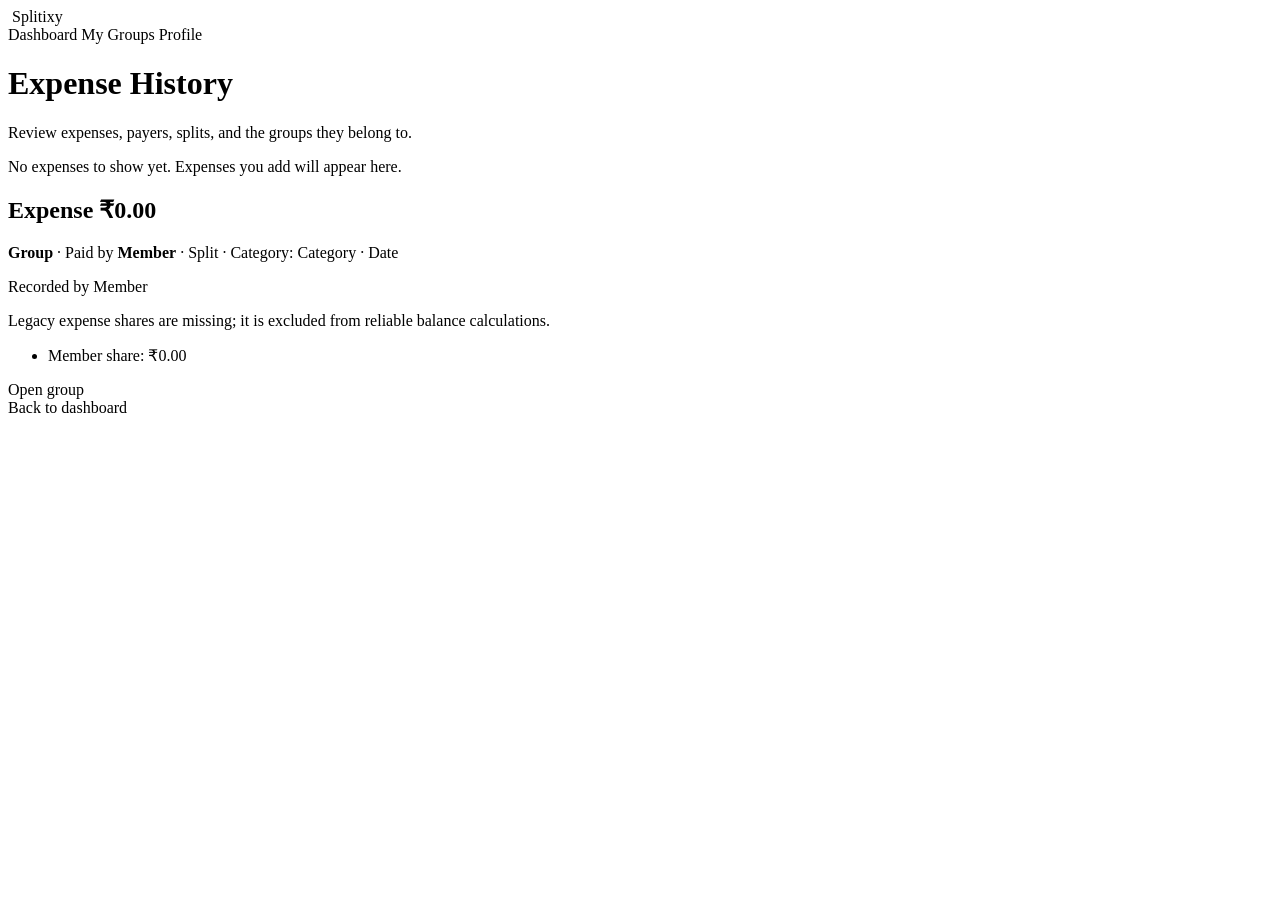
<file: splitixy-web/src/main/resources/templates/expense-history.html>
<!DOCTYPE html>
<html xmlns:th="http://www.thymeleaf.org">
<head>
    <meta charset="UTF-8">
    <meta name="viewport" content="width=device-width, initial-scale=1.0">
    <link rel="icon" type="image/svg+xml" th:href="@{/images/splitixy-mark.svg}">
    <title>Expense History | Splitixy</title>
    <link rel="preconnect" href="https://fonts.googleapis.com">
    <link rel="preconnect" href="https://fonts.gstatic.com" crossorigin>
    <link href="https://fonts.googleapis.com/css2?family=DM+Sans:wght@400;500;600;700;800&display=swap"
          rel="stylesheet">
    <link rel="stylesheet" th:href="@{/css/style.css}">
    <link rel="stylesheet" th:href="@{/css/theme.css}">
</head>
<body class="history-page">
<div class="app-shell">
    <header class="app-header">
        <a class="app-brand" th:href="@{/dashboard}" aria-label="Splitixy dashboard">
            <img class="app-brand-mark" th:src="@{/images/splitixy-mark.svg}" alt="">
            <span>Splitixy</span>
        </a>
        <nav class="app-nav" aria-label="Main navigation">
            <a th:href="@{/dashboard}">Dashboard</a>
            <a th:href="@{/my-groups}">My Groups</a>
            <a th:href="@{/profile}">Profile</a>
        </nav>
    </header>

    <main class="page-content">
        <header class="page-heading">
            <h1 th:text="${personalHistory == true ? 'Your Expense History' : 'Group Expense History'}">
                Expense History
            </h1>
            <p>Review expenses, payers, splits, and the groups they belong to.</p>
        </header>

        <p th:if="${history.isEmpty()}" class="status-message">
            No expenses to show yet. Expenses you add will appear here.
        </p>

        <section th:each="expense : ${history}" class="expense-entry">
            <h2>
                <span th:text="${expense.description}">Expense</span>
                <span>₹<span th:text="${#numbers.formatDecimal(expense.amount, 1, 2)}">0.00</span></span>
            </h2>
            <p>
                <strong th:text="${expense.groupName}">Group</strong>
                · Paid by <strong th:text="${expense.payerName}">Member</strong>
                · <span th:text="${expense.splitType}">Split</span>
                <span th:if="${expense.category != null}">
                    · Category: <span th:text="${expense.category}">Category</span>
                </span>
                <span th:if="${expense.expenseDate != null}">
                    · <time th:datetime="${expense.expenseDate}"
                            th:text="${#temporals.format(expense.expenseDate, 'dd MMM yyyy HH:mm')}">Date</time>
                </span>
            </p>
            <p th:if="${expense.creatorName != null}">
                Recorded by <span th:text="${expense.creatorName}">Member</span>
            </p>
            <p th:if="${expense.shares.isEmpty()}" class="status-message" role="alert">
                Legacy expense shares are missing; it is excluded from reliable balance calculations.
            </p>
            <ul th:if="${!expense.shares.isEmpty()}">
                <li th:each="share : ${expense.shares}">
                    <span th:text="${share.memberName}">Member</span> share:
                    ₹<span th:text="${#numbers.formatDecimal(share.amount, 1, 2)}">0.00</span>
                </li>
            </ul>
            <a th:href="@{'/group/' + ${expense.groupId}}">Open group</a>
        </section>

        <a class="back-link" th:href="@{/dashboard}">Back to dashboard</a>
    </main>
</div>
</body>
</html>
</file>
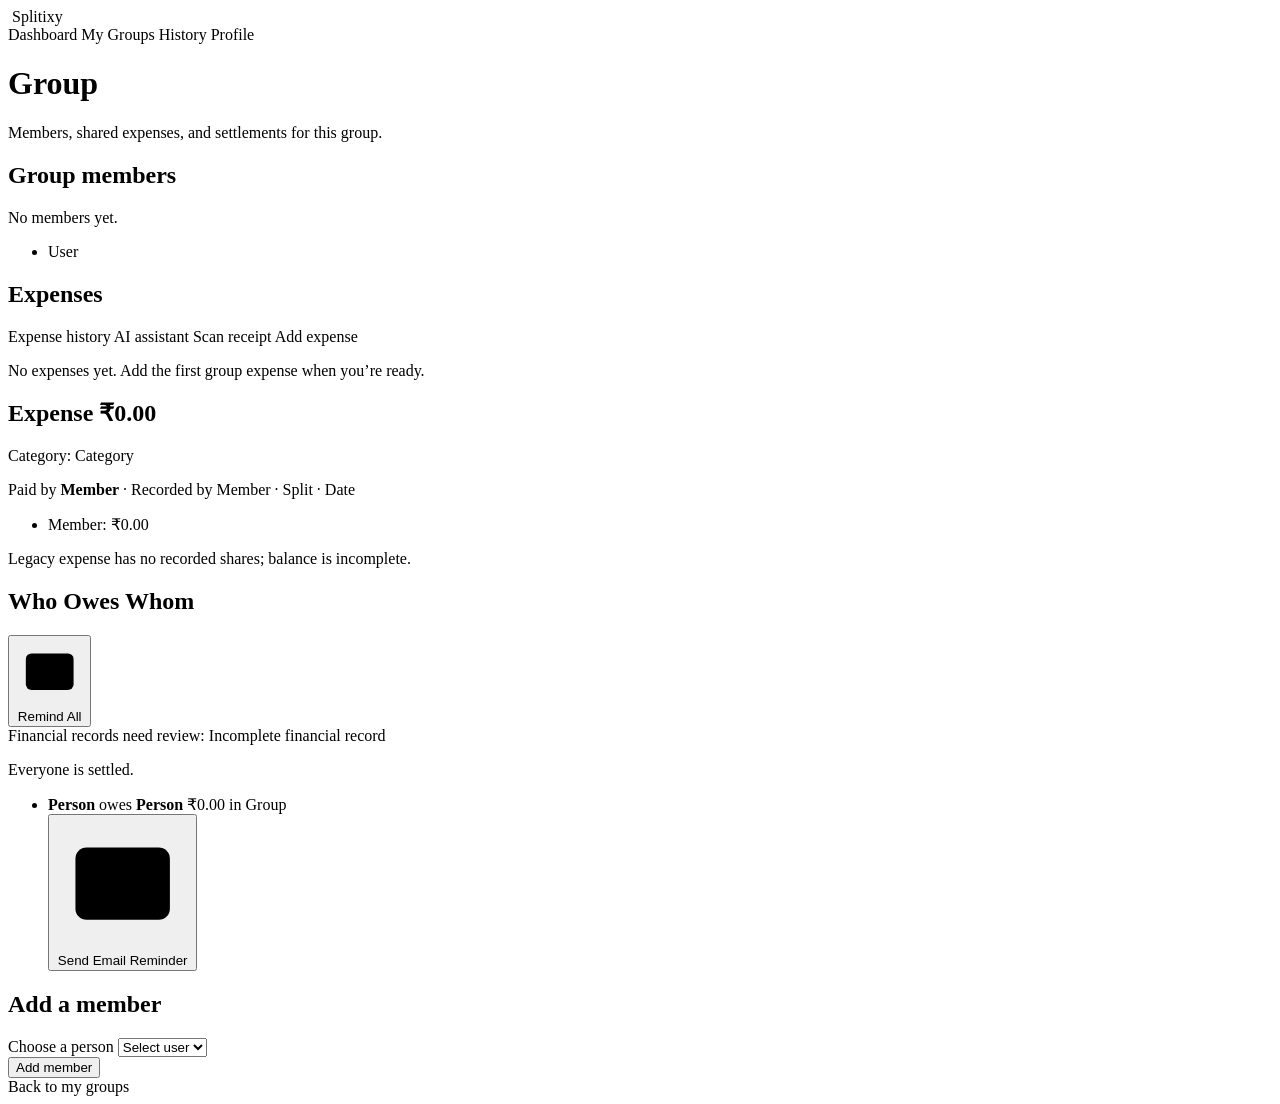
<file: splitixy-web/src/main/resources/templates/group-details.html>
<!DOCTYPE html>
<html xmlns:th="http://www.thymeleaf.org">
<head>
    <meta charset="UTF-8">
    <meta name="viewport" content="width=device-width, initial-scale=1.0">
    <link rel="icon" type="image/svg+xml" th:href="@{/images/splitixy-mark.svg}">
    <title>Group | Splitixy</title>
    <link rel="preconnect" href="https://fonts.googleapis.com">
    <link rel="preconnect" href="https://fonts.gstatic.com" crossorigin>
    <link href="https://fonts.googleapis.com/css2?family=DM+Sans:wght@400;500;600;700;800&display=swap"
          rel="stylesheet">
    <link rel="stylesheet" th:href="@{/css/style.css}">
    <link rel="stylesheet" th:href="@{/css/theme.css}">
</head>
<body class="group-details-page">
<div class="app-shell">
    <header class="app-header">
        <a class="app-brand" th:href="@{/dashboard}" aria-label="Splitixy dashboard">
            <img class="app-brand-mark" th:src="@{/images/splitixy-mark.svg}" alt="">
            <span>Splitixy</span>
        </a>
        <nav class="app-nav" aria-label="Main navigation">
            <a th:href="@{/dashboard}">Dashboard</a>
            <a th:href="@{/my-groups}">My Groups</a>
            <a th:href="@{/history}">History</a>
            <a th:href="@{/profile}">Profile</a>
        </nav>
    </header>

    <main class="page-content">
        <header class="page-heading">
            <h1 th:text="${group.groupName}">Group</h1>
            <p>Members, shared expenses, and settlements for this group.</p>
        </header>

        <section class="content-section" aria-labelledby="members-title">
            <h2 class="section-heading" id="members-title">Group members</h2>
            <p th:if="${users.isEmpty()}" class="muted-copy">No members yet.</p>
            <ul th:unless="${users.isEmpty()}" class="member-list">
                <li th:each="user : ${users}">
                    <span th:text="${user.fullName != null and !#strings.isEmpty(user.fullName) ? user.fullName : user.email}">
                        User
                    </span>
                </li>
            </ul>
        </section>

        <section class="content-section" aria-labelledby="expenses-title">
            <div class="dashboard-welcome">
                <h2 class="section-heading" id="expenses-title">Expenses</h2>
                <div class="quick-actions">
                    <a class="app-button-secondary" th:href="@{'/group/' + ${groupId} + '/expenses'}">Expense history</a>
                    <a class="app-button-secondary" th:href="@{'/group/' + ${groupId} + '/expense/assistant'}">AI assistant</a>
                    <a class="app-button-secondary" th:href="@{/receipt-scanner(groupId=${groupId})}">Scan receipt</a>
                    <a class="app-button" th:href="@{'/group/' + ${groupId} + '/expense/add'}">Add expense</a>
                </div>
            </div>
            <p th:if="${history.isEmpty()}" class="muted-copy">No expenses yet. Add the first group expense when you’re ready.</p>

            <article th:each="expense : ${history}" class="expense-entry">
                <h2>
                    <span th:text="${expense.description}">Expense</span>
                    <span>₹<span th:text="${#numbers.formatDecimal(expense.amount, 1, 2)}">0.00</span></span>
                </h2>
                <p th:if="${expense.category != null}">
                    Category: <span th:text="${expense.category}">Category</span>
                </p>
                <p>
                    Paid by <strong th:text="${expense.payerName}">Member</strong>
                    <span th:if="${expense.creatorName != null}">
                        · Recorded by <span th:text="${expense.creatorName}">Member</span>
                    </span>
                    · <span th:text="${expense.splitType}">Split</span>
                    · <time th:if="${expense.expenseDate != null}"
                            th:datetime="${expense.expenseDate}"
                            th:text="${#temporals.format(expense.expenseDate, 'dd MMM yyyy HH:mm')}">Date</time>
                </p>
                <ul th:if="${!expense.shares.isEmpty()}">
                    <li th:each="share : ${expense.shares}">
                        <span th:text="${share.memberName}">Member</span>:
                        ₹<span th:text="${#numbers.formatDecimal(share.amount, 1, 2)}">0.00</span>
                    </li>
                </ul>
                <p th:if="${expense.shares.isEmpty()}" class="status-message" role="alert">
                    Legacy expense has no recorded shares; balance is incomplete.
                </p>
            </article>
        </section>

        <section class="content-section" aria-labelledby="balances-title">
            <div class="settlements-heading">
                <h2 class="section-heading" id="balances-title">Who Owes Whom</h2>
                <form th:if="${canManageMembers and accountingComplete and !debts.isEmpty()}"
                      th:action="@{'/group/' + ${groupId} + '/reminders'}"
                      method="post" class="reminder-form">
                    <input type="hidden" th:name="${_csrf.parameterName}" th:value="${_csrf.token}">
                    <button class="reminder-button reminder-button-primary" type="submit">
                        <svg viewBox="0 0 24 24" aria-hidden="true">
                            <rect x="3.5" y="5.5" width="17" height="13" rx="2"/>
                            <path d="m4.5 7 7.5 6 7.5-6"/>
                        </svg>
                        <span>Remind All</span>
                    </button>
                </form>
            </div>
            <div th:if="${accountingError != null}" class="status-message" role="alert">
                Financial records need review:
                <span th:text="${accountingError}">Incomplete financial record</span>
            </div>
            <p th:if="${accountingComplete and debts.isEmpty()}" class="success-message status-message">
                Everyone is settled.
            </p>
            <ul th:if="${accountingComplete and !debts.isEmpty()}" class="balance-list">
                <li th:each="debt : ${debts}">
                    <span class="group-debt-description">
                        <strong th:text="${debt.debtor}">Person</strong> owes
                        <strong th:text="${debt.creditor}">Person</strong>
                        <span class="balance-negative">₹<span th:text="${#numbers.formatDecimal(debt.amount, 1, 2)}">0.00</span></span>
                        in <span th:text="${debt.groupName}">Group</span>
                    </span>
                    <form th:if="${canManageMembers or debt.creditorId == session.loggedInUser.id}"
                          th:action="@{'/group/' + ${groupId} + '/reminders'}"
                          method="post" class="reminder-form">
                        <input type="hidden" th:name="${_csrf.parameterName}" th:value="${_csrf.token}">
                        <input type="hidden" name="debtorId" th:value="${debt.debtorId}">
                        <input type="hidden" name="creditorId" th:value="${debt.creditorId}">
                        <button class="reminder-button" type="submit">
                            <svg viewBox="0 0 24 24" aria-hidden="true">
                                <rect x="3.5" y="5.5" width="17" height="13" rx="2"/>
                                <path d="m4.5 7 7.5 6 7.5-6"/>
                            </svg>
                            <span>Send Email Reminder</span>
                        </button>
                    </form>
                </li>
            </ul>
        </section>

        <section th:if="${canManageMembers}" class="content-section" aria-labelledby="add-member-title">
            <h2 class="section-heading" id="add-member-title">Add a member</h2>
            <form th:action="@{'/group/' + ${groupId} + '/add-member'}" method="post" class="app-form">
                <input type="hidden" th:name="${_csrf.parameterName}" th:value="${_csrf.token}">
                <div class="form-field">
                    <label for="userId">Choose a person</label>
                    <select id="userId" name="userId" required>
                        <option value="">Select user</option>
                        <option th:each="u : ${allUsers}"
                                th:value="${u.id}"
                                th:text="${u.fullName != null and !#strings.isEmpty(u.fullName) ? u.fullName : u.email}">
                        </option>
                    </select>
                </div>
                <div class="form-actions">
                    <button class="app-button" type="submit">Add member</button>
                </div>
            </form>
        </section>

        <a class="back-link" th:href="@{/my-groups}">Back to my groups</a>
    </main>
</div>
<script th:src="@{/js/reminders.js}" defer></script>
</body>
</html>
</file>
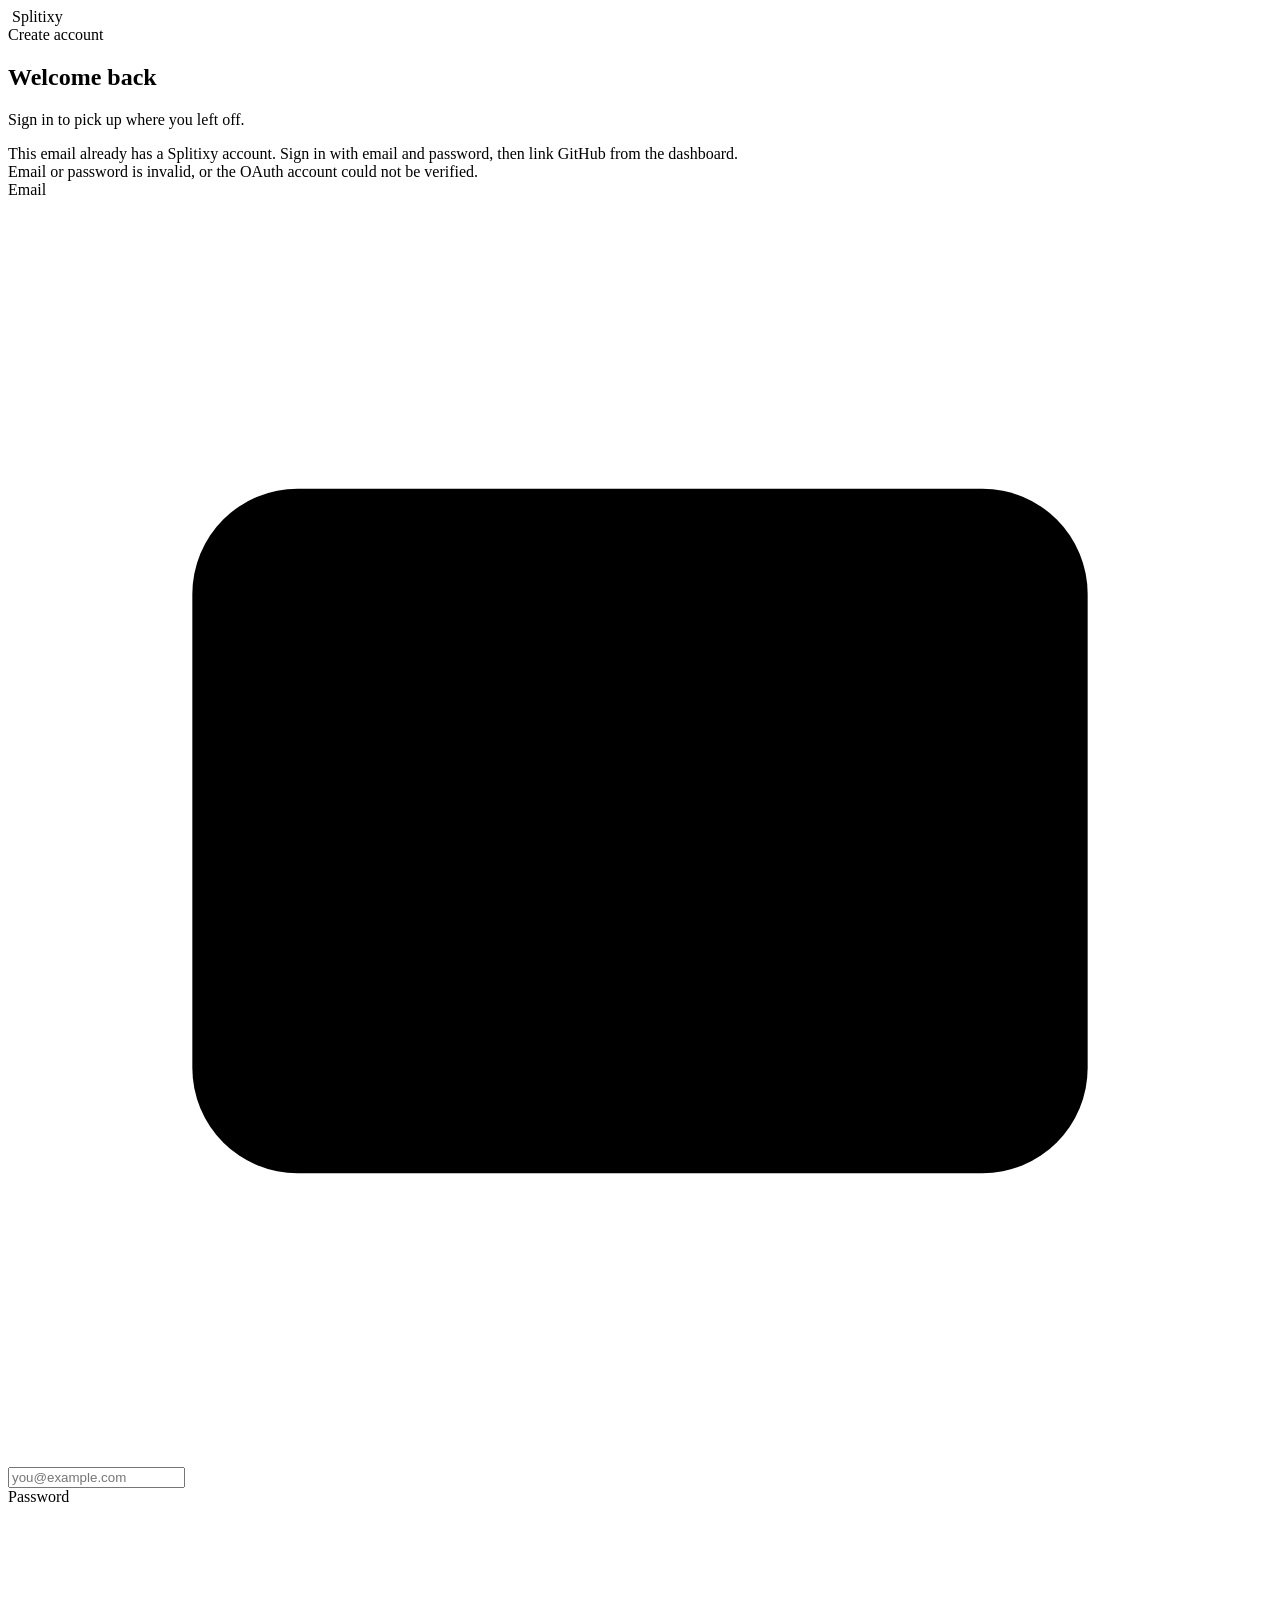
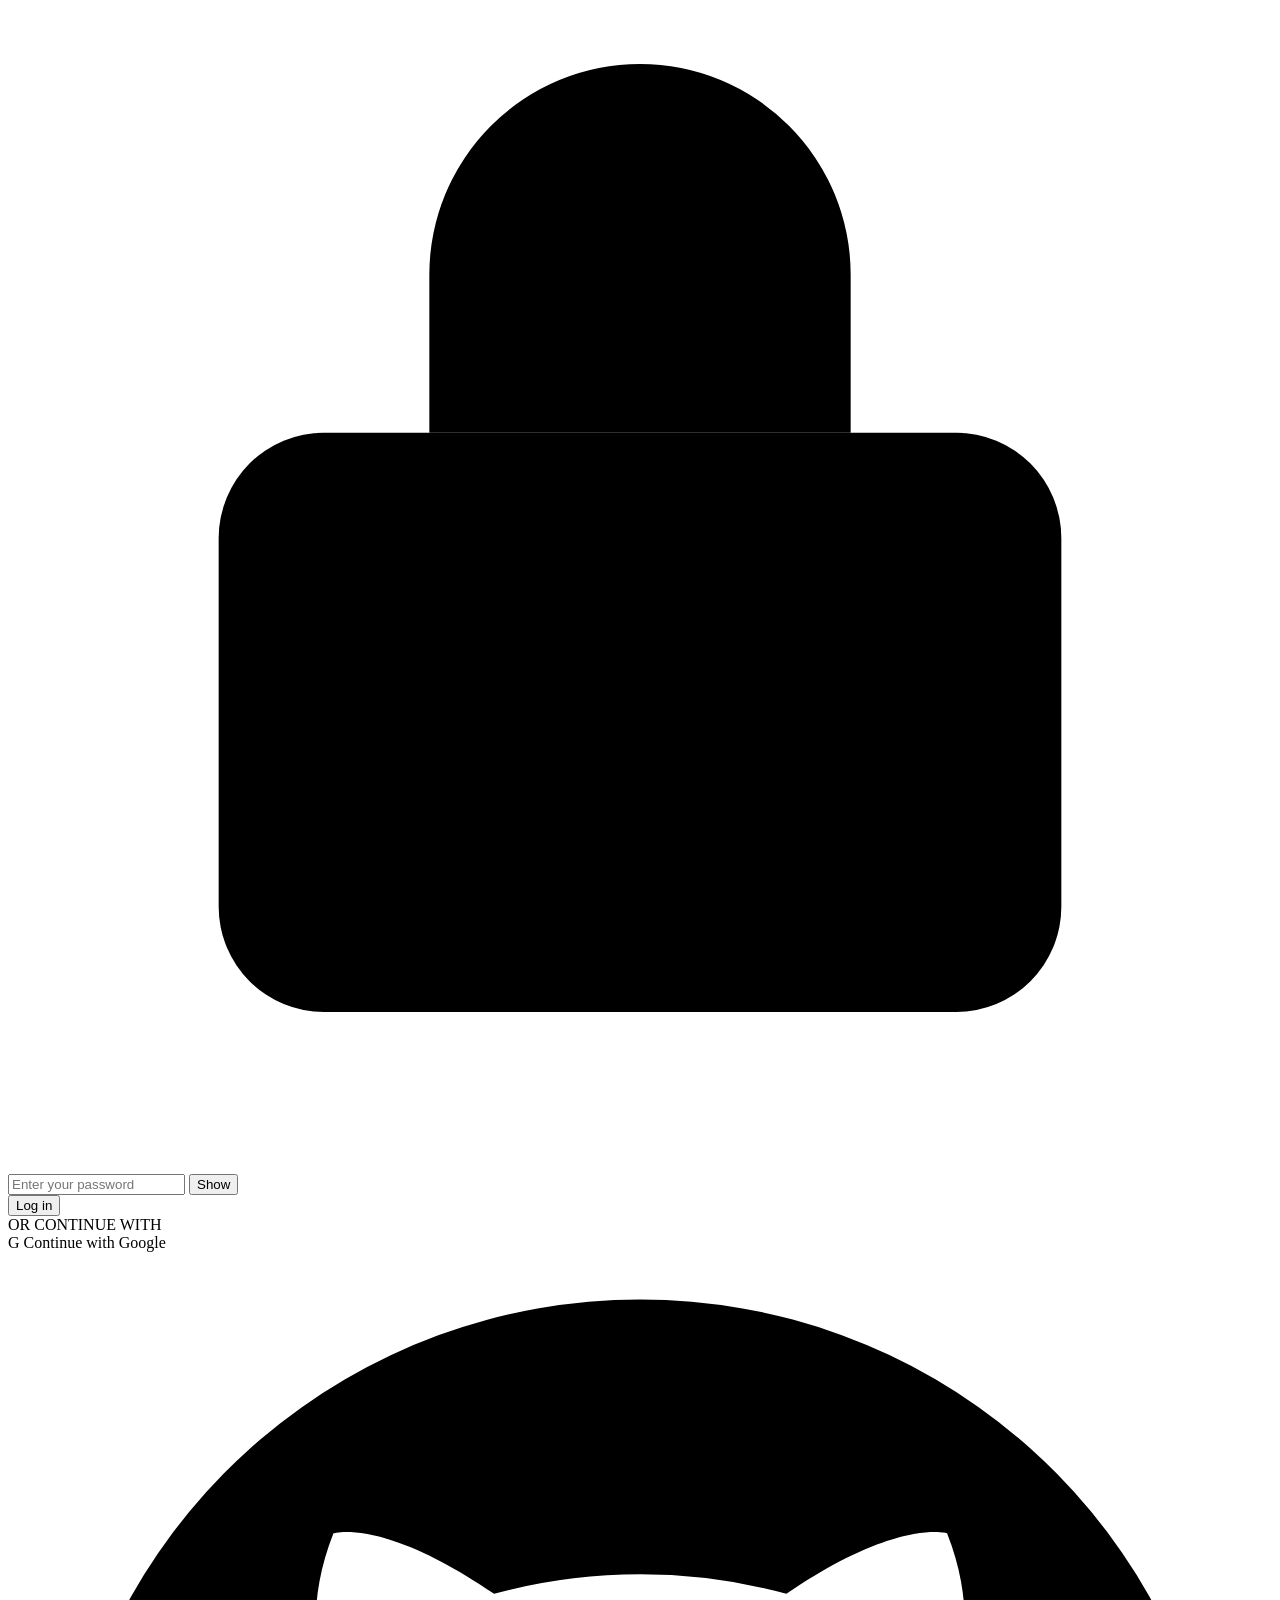
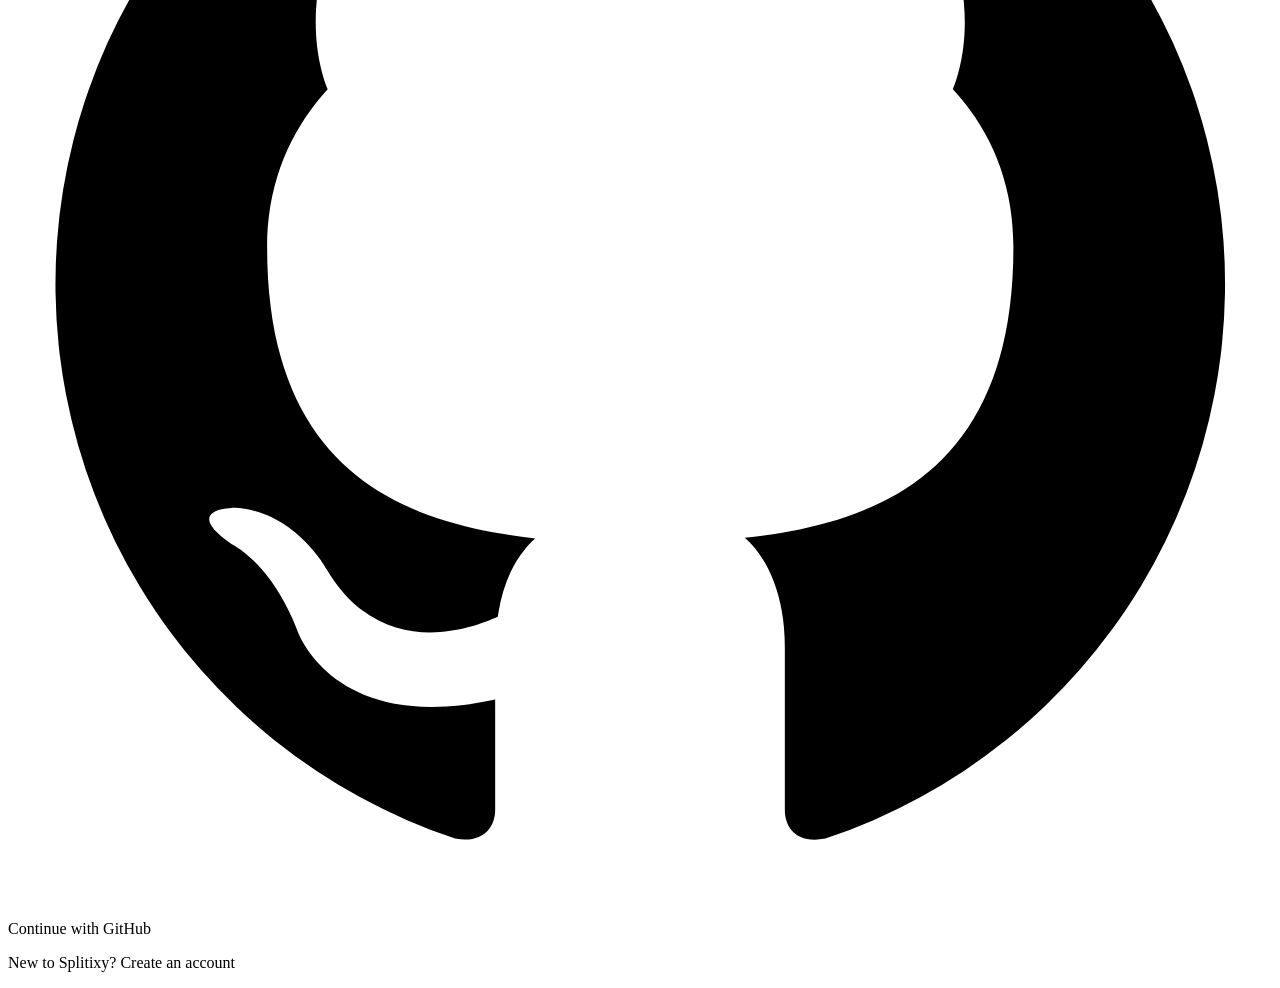
<file: splitixy-web/src/main/resources/templates/login.html>
<!DOCTYPE html>
<html xmlns:th="http://www.thymeleaf.org">
<head>
    <meta charset="UTF-8">
    <meta name="viewport" content="width=device-width, initial-scale=1.0">
    <link rel="icon" type="image/svg+xml" th:href="@{/images/splitixy-mark.svg}">
    <title>Login | Splitixy</title>
    <link rel="preconnect" href="https://fonts.googleapis.com">
    <link rel="preconnect" href="https://fonts.gstatic.com" crossorigin>
    <link href="https://fonts.googleapis.com/css2?family=DM+Sans:wght@400;500;600;700&family=Manrope:wght@500;600;700;800&display=swap"
          rel="stylesheet">
    <link rel="stylesheet" th:href="@{/css/style.css}">
    <link rel="stylesheet" th:href="@{/css/auth.css}">
    <link rel="stylesheet" th:href="@{/css/theme.css}">
    <script th:src="@{/js/auth.js}" defer></script>
</head>
<body>
<main class="auth-layout auth-login">
    <header class="auth-topbar">
        <a class="app-brand" th:href="@{/}" aria-label="Splitixy home">
            <img class="app-brand-mark" th:src="@{/images/splitixy-mark.svg}" alt="">
            <span>Splitixy</span>
        </a>
        <nav class="auth-nav" aria-label="Main navigation">
            <a class="nav-button nav-login" th:href="@{/register}">Create account</a>
        </nav>
    </header>
    <section class="auth-main" aria-labelledby="page-title">
        <div class="auth-content">
            <header class="form-heading">
                <h1 id="page-title">Welcome back</h1>
                <p>Sign in to pick up where you left off.</p>
            </header>

            <div th:if="${param.error != null and param.error[0] == 'account-link-required'}"
                 class="form-alert" role="alert">
                This email already has a Splitixy account. Sign in with email and password, then link GitHub from the dashboard.
            </div>
            <div th:if="${param.error != null and param.error[0] != 'account-link-required'}"
                 class="form-alert" role="alert">
                Email or password is invalid, or the OAuth account could not be verified.
            </div>

            <form th:action="@{/login}" method="post" class="auth-form">
                <input type="hidden" th:name="${_csrf.parameterName}" th:value="${_csrf.token}">

                <div class="field">
                    <label for="login-email">Email</label>
                    <div class="field-control">
                        <svg class="field-icon" viewBox="0 0 24 24" aria-hidden="true">
                            <rect x="3.5" y="5.5" width="17" height="13" rx="2"/>
                            <path d="m4.5 7 7.5 6 7.5-6"/>
                        </svg>
                        <input id="login-email" type="email" name="email" autocomplete="email"
                               placeholder="you@example.com" required>
                    </div>
                </div>

                <div class="field">
                    <label for="login-password">Password</label>
                    <div class="password-field">
                        <svg class="field-icon" viewBox="0 0 24 24" aria-hidden="true">
                            <rect x="4" y="10" width="16" height="11" rx="2"/>
                            <path d="M8 10V7a4 4 0 0 1 8 0v3m-4 4v3"/>
                        </svg>
                        <input id="login-password" type="password" name="password"
                               autocomplete="current-password" placeholder="Enter your password" required>
                        <button class="password-toggle" type="button" data-toggle-password
                                aria-controls="login-password" aria-label="Show password">Show</button>
                    </div>
                </div>

                <button type="submit" class="primary-button">Log in</button>
            </form>

            <div class="divider"><span>OR CONTINUE WITH</span></div>

            <div class="social-buttons">
                <a class="social-button" th:href="@{/oauth2/authorization/google}">
                    <span class="google-mark" aria-hidden="true">G</span>
                    <span>Continue with Google</span>
                </a>
                <a class="social-button" th:href="@{/oauth2/authorization/github}">
                    <svg class="github-mark" viewBox="0 0 24 24" aria-hidden="true">
                        <path d="M12 .9a11.1 11.1 0 0 0-3.51 21.63c.55.1.76-.24.76-.54v-2.1c-3.1.68-3.76-1.32-3.76-1.32-.5-1.29-1.24-1.63-1.24-1.63-1.01-.7.08-.69.08-.69 1.12.08 1.71 1.15 1.71 1.15 1 1.7 2.62 1.21 3.26.92.1-.72.39-1.21.71-1.49-2.48-.28-5.09-1.24-5.09-5.53 0-1.22.44-2.22 1.15-3-.12-.28-.5-1.42.11-2.96 0 0 .94-.3 3.05 1.15a10.6 10.6 0 0 1 5.55 0c2.11-1.44 3.05-1.15 3.05-1.15.61 1.54.23 2.68.11 2.96.72.78 1.15 1.78 1.15 3 0 4.3-2.61 5.25-5.1 5.52.4.35.76 1.03.76 2.08v3.09c0 .3.2.65.77.54A11.1 11.1 0 0 0 12 .9Z"/>
                    </svg>
                    <span>Continue with GitHub</span>
                </a>
            </div>

            <p class="auth-switch">New to Splitixy? <a th:href="@{/register}">Create an account</a></p>
        </div>
    </section>
</main>
</body>
</html>
</file>
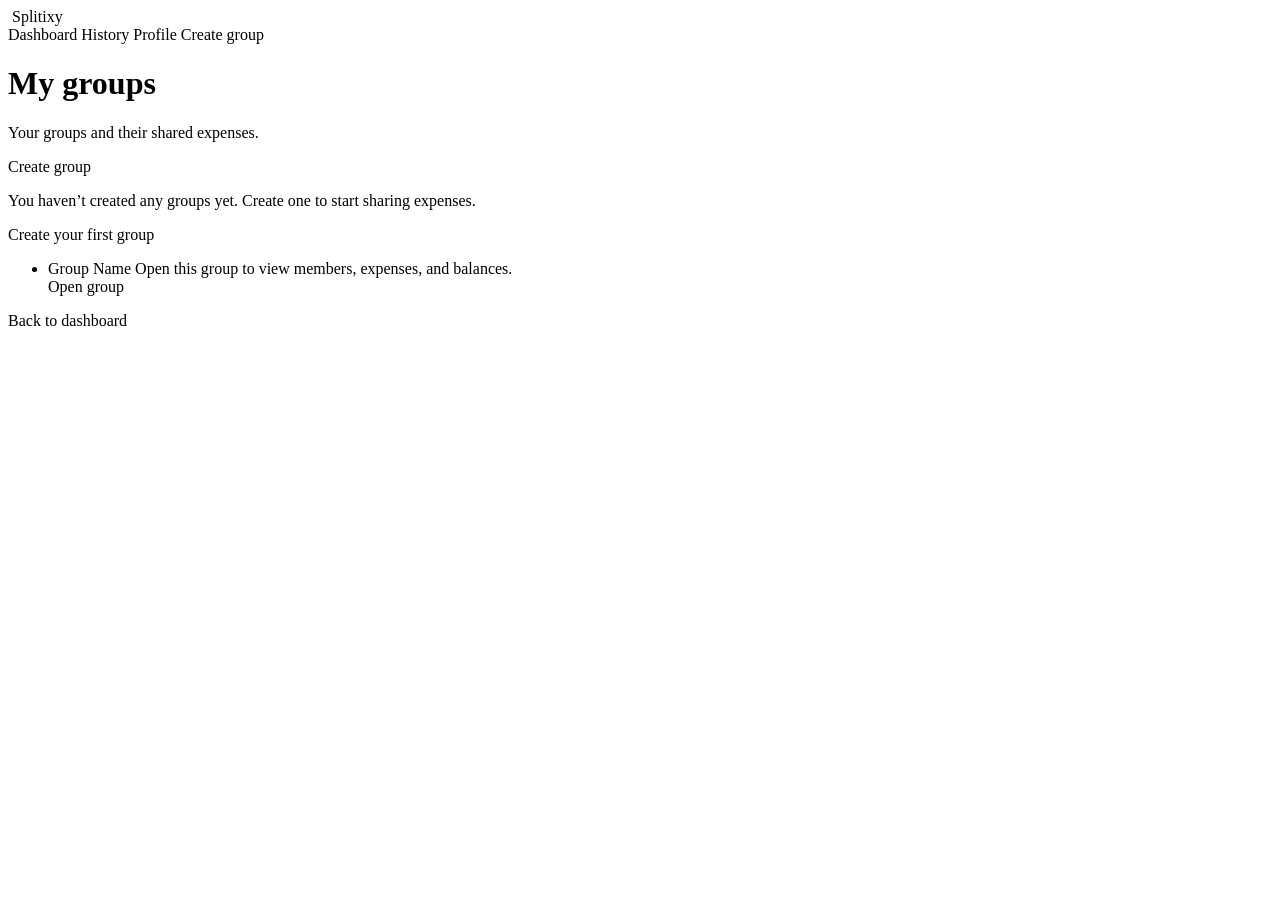
<file: splitixy-web/src/main/resources/templates/my-groups.html>
<!DOCTYPE html>
<html xmlns:th="http://www.thymeleaf.org">
<head>
    <meta charset="UTF-8">
    <meta name="viewport" content="width=device-width, initial-scale=1.0">
    <link rel="icon" type="image/svg+xml" th:href="@{/images/splitixy-mark.svg}">
    <title>My Groups | Splitixy</title>
    <link rel="preconnect" href="https://fonts.googleapis.com">
    <link rel="preconnect" href="https://fonts.gstatic.com" crossorigin>
    <link href="https://fonts.googleapis.com/css2?family=DM+Sans:wght@400;500;600;700;800&display=swap"
          rel="stylesheet">
    <link rel="stylesheet" th:href="@{/css/style.css}">
    <link rel="stylesheet" th:href="@{/css/theme.css}">
</head>
<body class="groups-page">
<div class="app-shell">
    <header class="app-header">
        <a class="app-brand" th:href="@{/dashboard}" aria-label="Splitixy dashboard">
            <img class="app-brand-mark" th:src="@{/images/splitixy-mark.svg}" alt="">
            <span>Splitixy</span>
        </a>
        <nav class="app-nav" aria-label="Main navigation">
            <a th:href="@{/dashboard}">Dashboard</a>
            <a th:href="@{/history}">History</a>
            <a th:href="@{/profile}">Profile</a>
            <a class="app-nav-primary" th:href="@{/create-group}">Create group</a>
        </nav>
    </header>

    <main class="page-content">
        <header class="dashboard-welcome groups-heading">
            <div class="page-heading">
                <h1>My groups</h1>
                <p>Your groups and their shared expenses.</p>
            </div>
            <a class="app-button" th:href="@{/create-group}">Create group</a>
        </header>

        <section th:if="${groups.isEmpty()}" aria-label="No groups">
            <p class="empty-state">You haven’t created any groups yet. Create one to start sharing expenses.</p>
            <a class="app-button" th:href="@{/create-group}">Create your first group</a>
        </section>

        <ul th:unless="${groups.isEmpty()}" class="data-list" aria-label="Your groups">
            <li th:each="group : ${groups}" class="data-row">
                <div class="data-row-main">
                    <a class="data-row-title" th:href="@{'/group/' + ${group.groupId}}"
                       th:text="${group.groupName}">Group Name</a>
                    <span class="data-row-meta">Open this group to view members, expenses, and balances.</span>
                </div>
                <a class="app-button-secondary" th:href="@{'/group/' + ${group.groupId}}">Open group</a>
            </li>
        </ul>

        <a class="back-link" th:href="@{/dashboard}">Back to dashboard</a>
    </main>
</div>
</body>
</html>
</file>
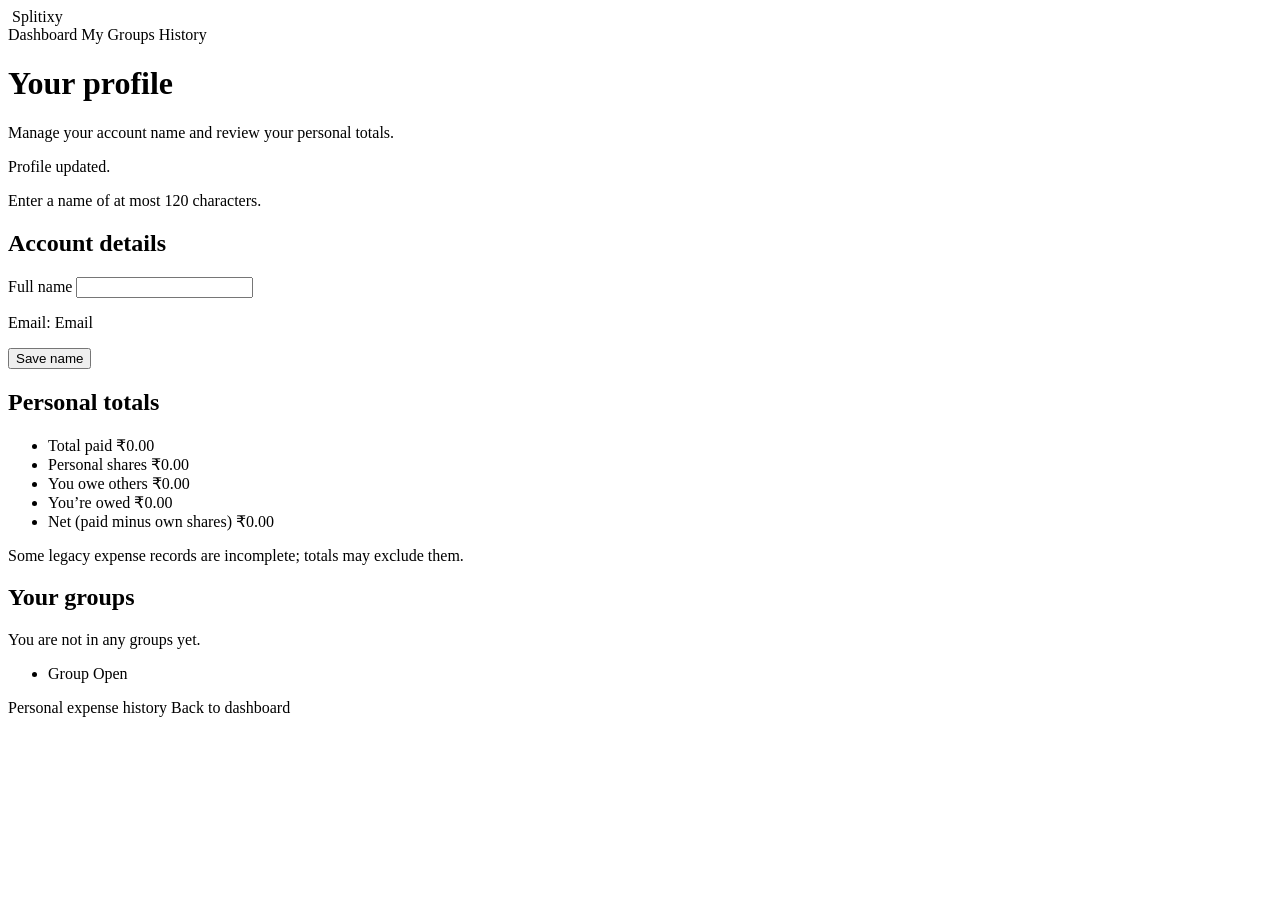
<file: splitixy-web/src/main/resources/templates/profile.html>
<!DOCTYPE html>
<html xmlns:th="http://www.thymeleaf.org">
<head>
    <meta charset="UTF-8">
    <meta name="viewport" content="width=device-width, initial-scale=1.0">
    <link rel="icon" type="image/svg+xml" th:href="@{/images/splitixy-mark.svg}">
    <title>Profile | Splitixy</title>
    <link rel="preconnect" href="https://fonts.googleapis.com">
    <link rel="preconnect" href="https://fonts.gstatic.com" crossorigin>
    <link href="https://fonts.googleapis.com/css2?family=DM+Sans:wght@400;500;600;700;800&display=swap"
          rel="stylesheet">
    <link rel="stylesheet" th:href="@{/css/style.css}">
    <link rel="stylesheet" th:href="@{/css/theme.css}">
</head>
<body class="profile-page">
<div class="app-shell">
    <header class="app-header">
        <a class="app-brand" th:href="@{/dashboard}" aria-label="Splitixy dashboard">
            <img class="app-brand-mark" th:src="@{/images/splitixy-mark.svg}" alt="">
            <span>Splitixy</span>
        </a>
        <nav class="app-nav" aria-label="Main navigation">
            <a th:href="@{/dashboard}">Dashboard</a>
            <a th:href="@{/my-groups}">My Groups</a>
            <a th:href="@{/history}">History</a>
        </nav>
    </header>

    <main class="page-content">
        <header class="page-heading">
            <h1>Your profile</h1>
            <p>Manage your account name and review your personal totals.</p>
        </header>

        <p th:if="${param.updated}" class="status-message success-message" role="status">Profile updated.</p>
        <p th:if="${param.error}" class="status-message" role="alert">Enter a name of at most 120 characters.</p>

        <section aria-labelledby="account-details-title">
            <h2 class="section-heading" id="account-details-title">Account details</h2>
            <form th:action="@{/profile/update}" method="post" class="app-form">
                <input type="hidden" th:name="${_csrf.parameterName}" th:value="${_csrf.token}">
                <div class="form-field">
                    <label for="fullName">Full name</label>
                    <input id="fullName" name="fullName" type="text" maxlength="120"
                           th:value="${user.fullName}" required>
                </div>
                <p class="muted-copy">Email: <span th:text="${user.email}">Email</span></p>
                <div class="form-actions">
                    <button class="app-button" type="submit">Save name</button>
                </div>
            </form>
        </section>

        <section class="content-section" aria-labelledby="totals-title">
            <h2 class="section-heading" id="totals-title">Personal totals</h2>
            <ul class="data-list">
                <li class="data-row">
                    <span>Total paid</span>
                    <span class="data-row-value">₹<span th:text="${#numbers.formatDecimal(summary.totalPaid, 1, 2)}">0.00</span></span>
                </li>
                <li class="data-row">
                    <span>Personal shares</span>
                    <span class="data-row-value">₹<span th:text="${#numbers.formatDecimal(summary.personalShares, 1, 2)}">0.00</span></span>
                </li>
                <li class="data-row">
                    <span>You owe others</span>
                    <span class="data-row-value balance-negative">₹<span th:text="${#numbers.formatDecimal(summary.totalOwed, 1, 2)}">0.00</span></span>
                </li>
                <li class="data-row">
                    <span>You’re owed</span>
                    <span class="data-row-value balance-positive">₹<span th:text="${#numbers.formatDecimal(summary.totalReceivable, 1, 2)}">0.00</span></span>
                </li>
                <li class="data-row">
                    <span>Net (paid minus own shares)</span>
                    <span class="data-row-value">₹<span th:text="${#numbers.formatDecimal(summary.netBalance, 1, 2)}">0.00</span></span>
                </li>
            </ul>
            <p th:unless="${summary.complete}" class="status-message" role="alert">
                Some legacy expense records are incomplete; totals may exclude them.
            </p>
        </section>

        <section class="content-section" aria-labelledby="groups-title">
            <h2 class="section-heading" id="groups-title">Your groups</h2>
            <p th:if="${groups.isEmpty()}" class="muted-copy">You are not in any groups yet.</p>
            <ul th:unless="${groups.isEmpty()}" class="data-list">
                <li th:each="group : ${groups}" class="data-row">
                    <a class="data-row-title" th:href="@{'/group/' + ${group.groupId}}"
                       th:text="${group.groupName}">Group</a>
                    <a class="app-button-secondary" th:href="@{'/group/' + ${group.groupId}}">Open</a>
                </li>
            </ul>
        </section>

        <div class="quick-actions">
            <a class="app-button-secondary" th:href="@{/history}">Personal expense history</a>
            <a class="app-button-secondary" th:href="@{/dashboard}">Back to dashboard</a>
        </div>
    </main>
</div>
</body>
</html>
</file>
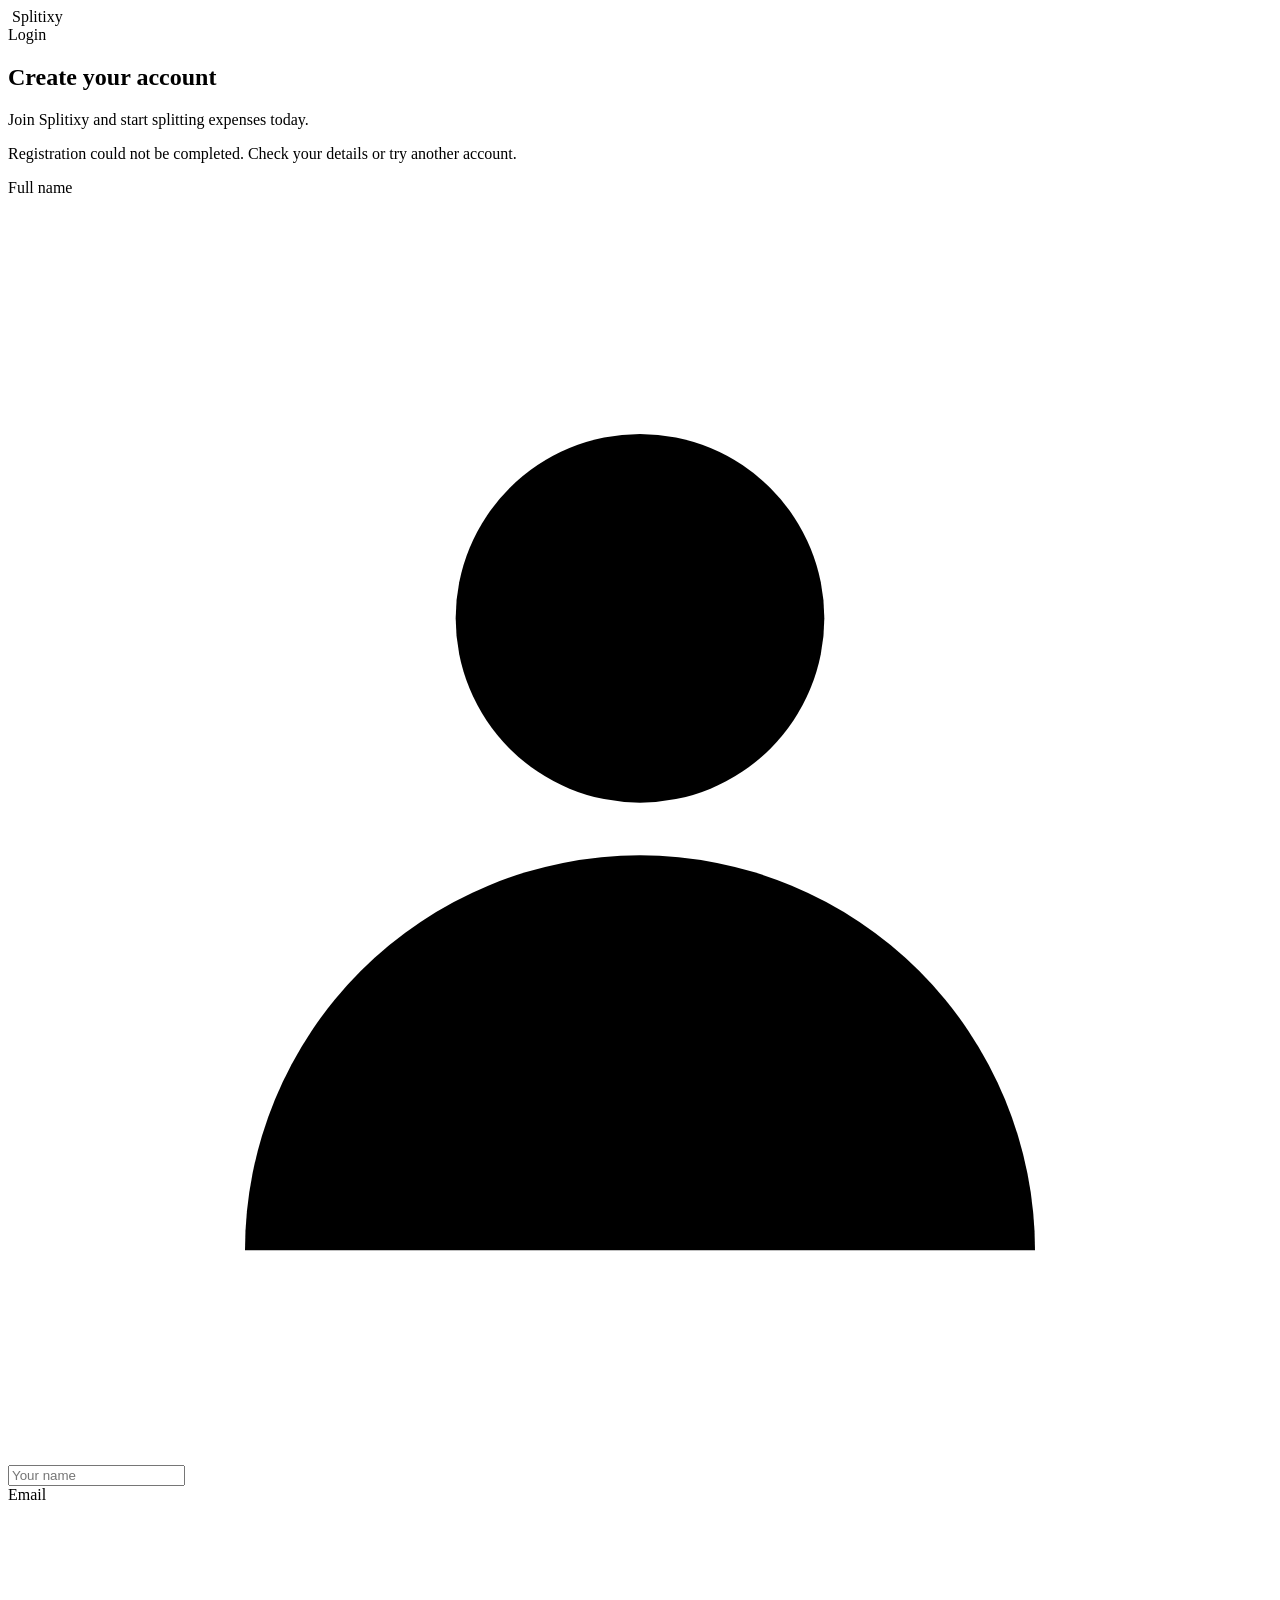
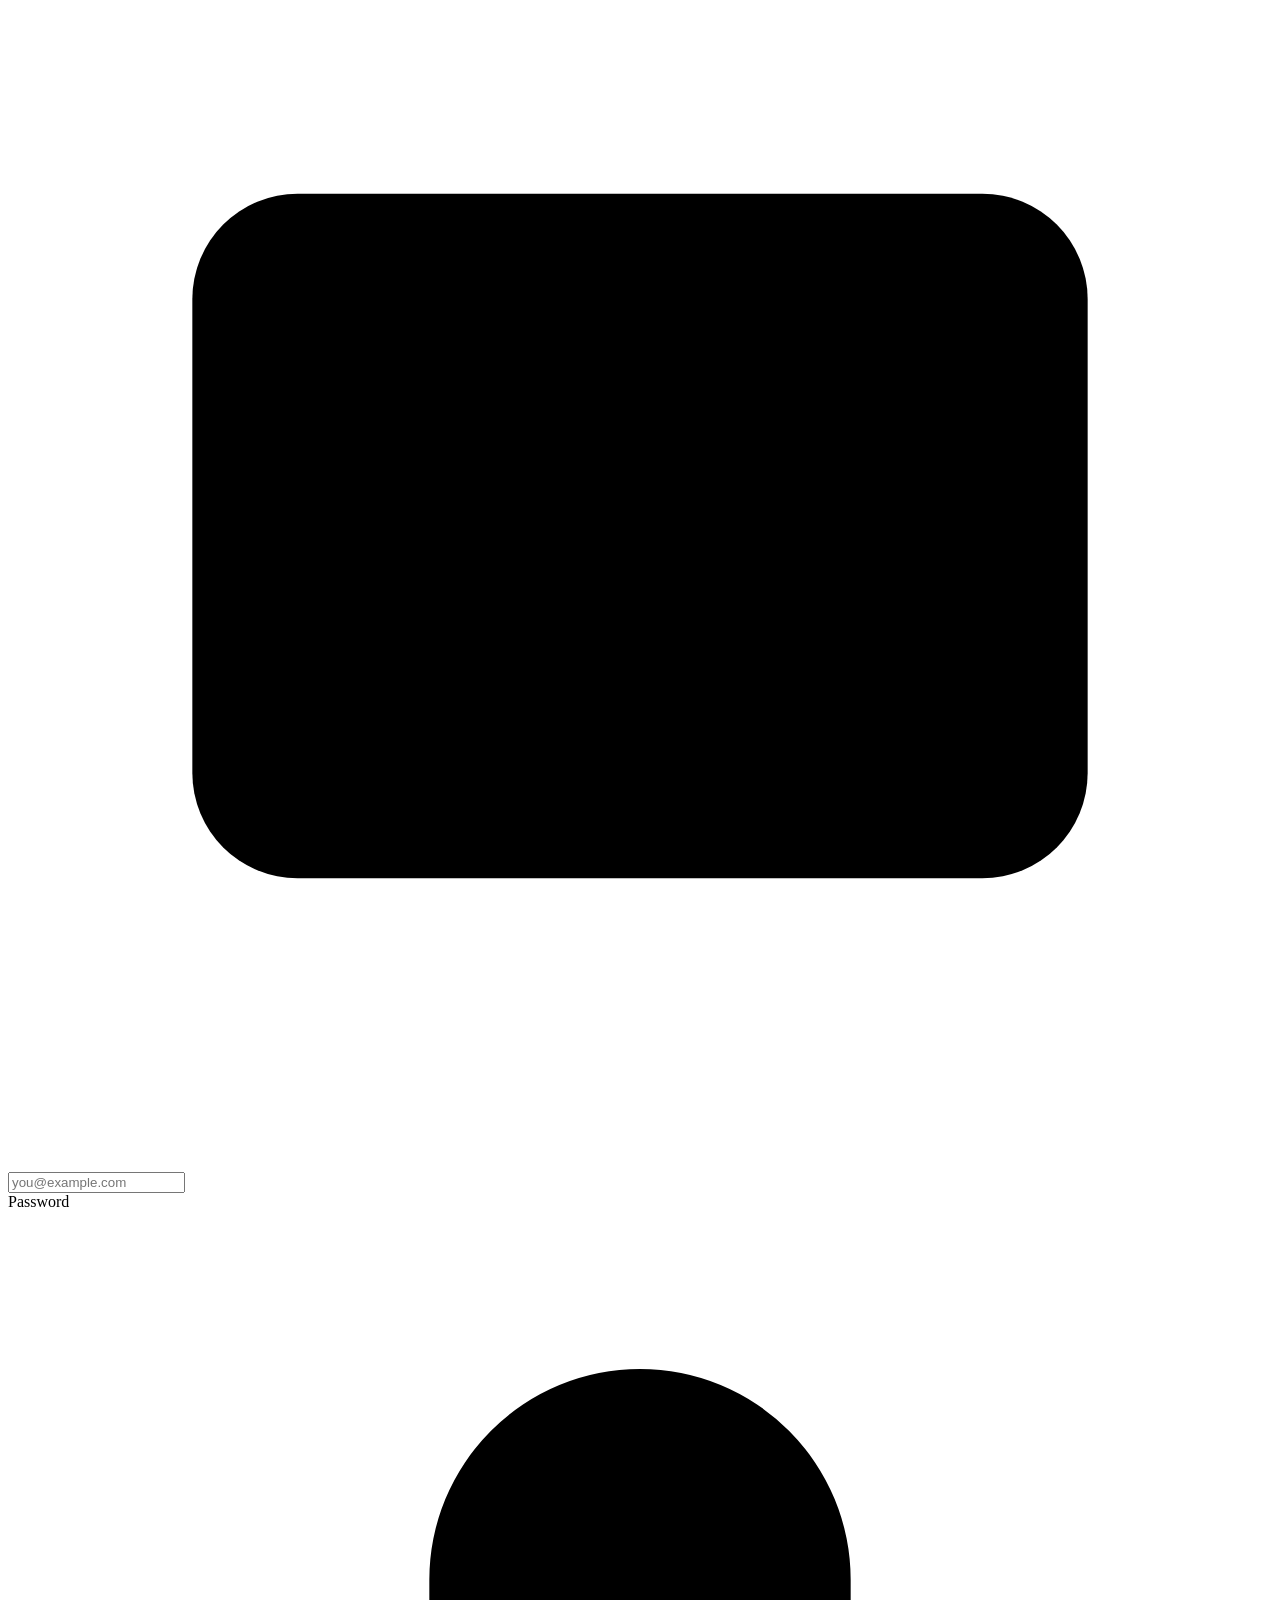
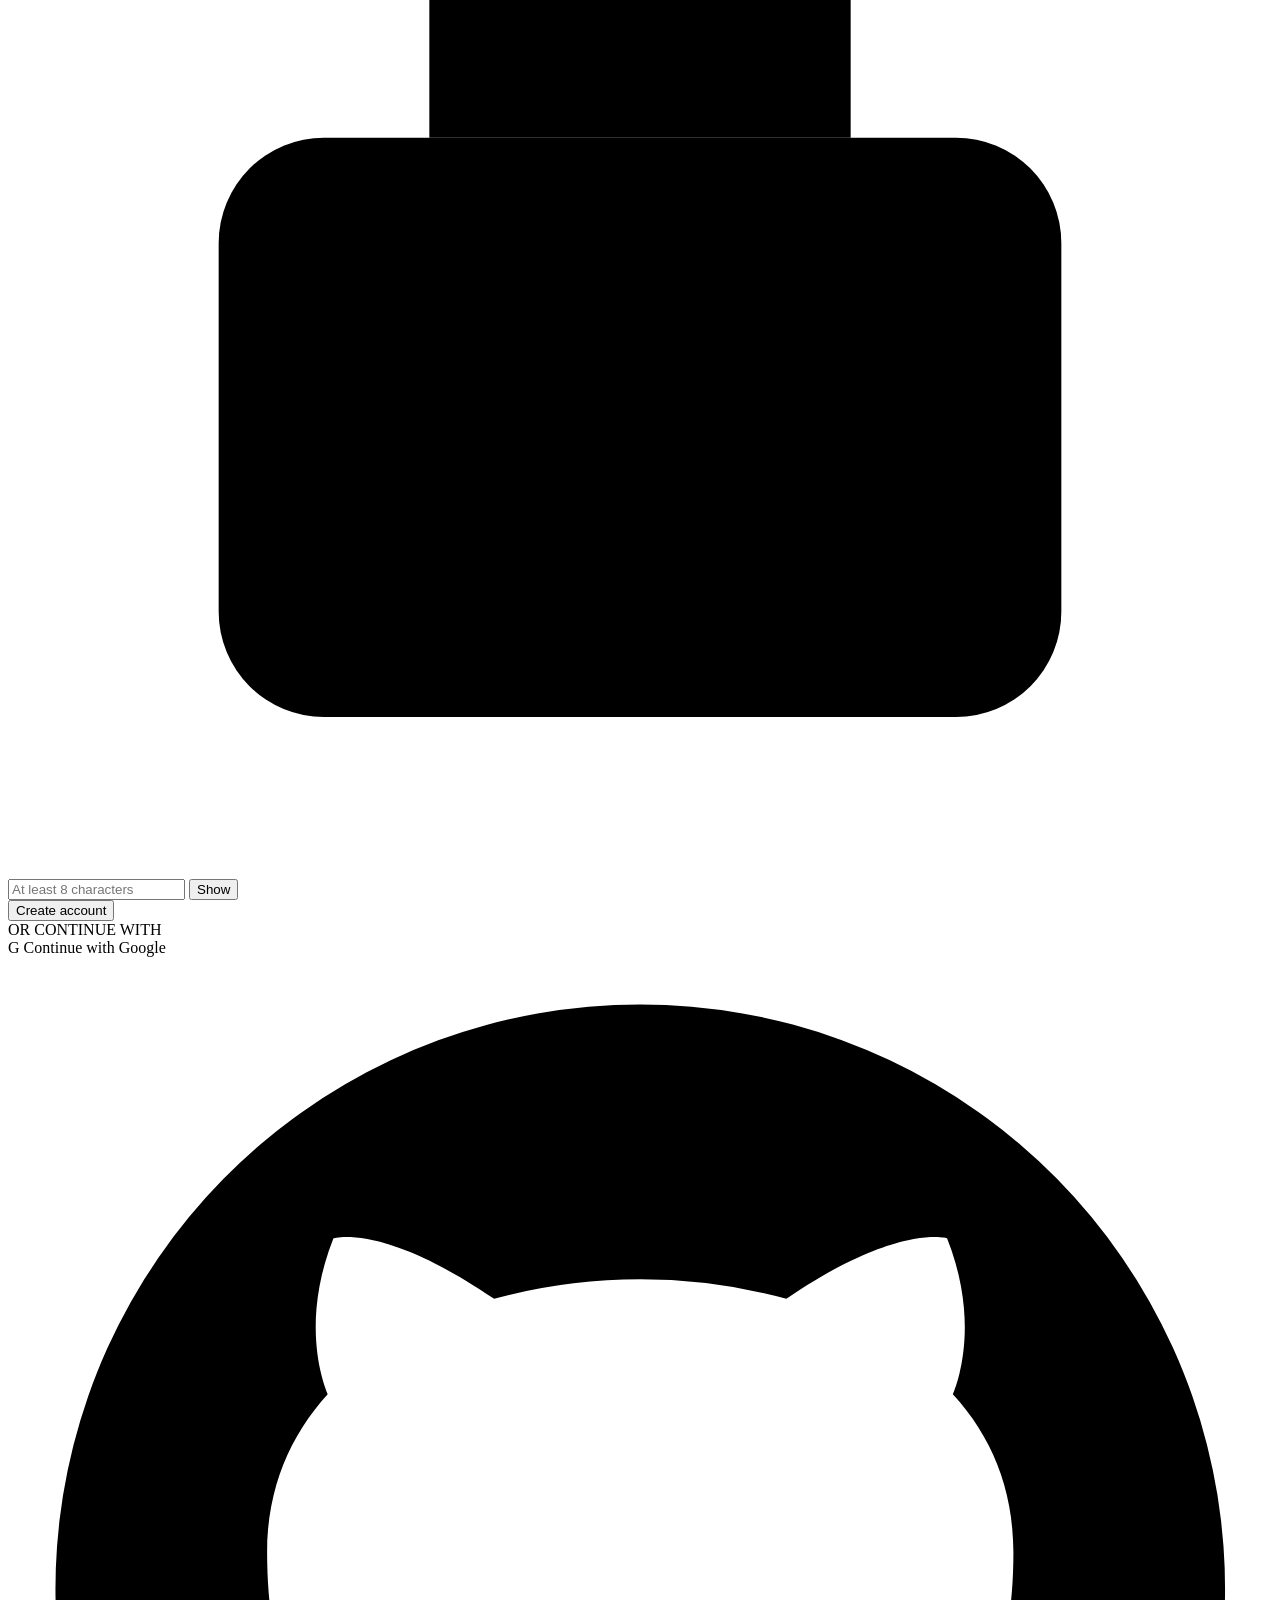
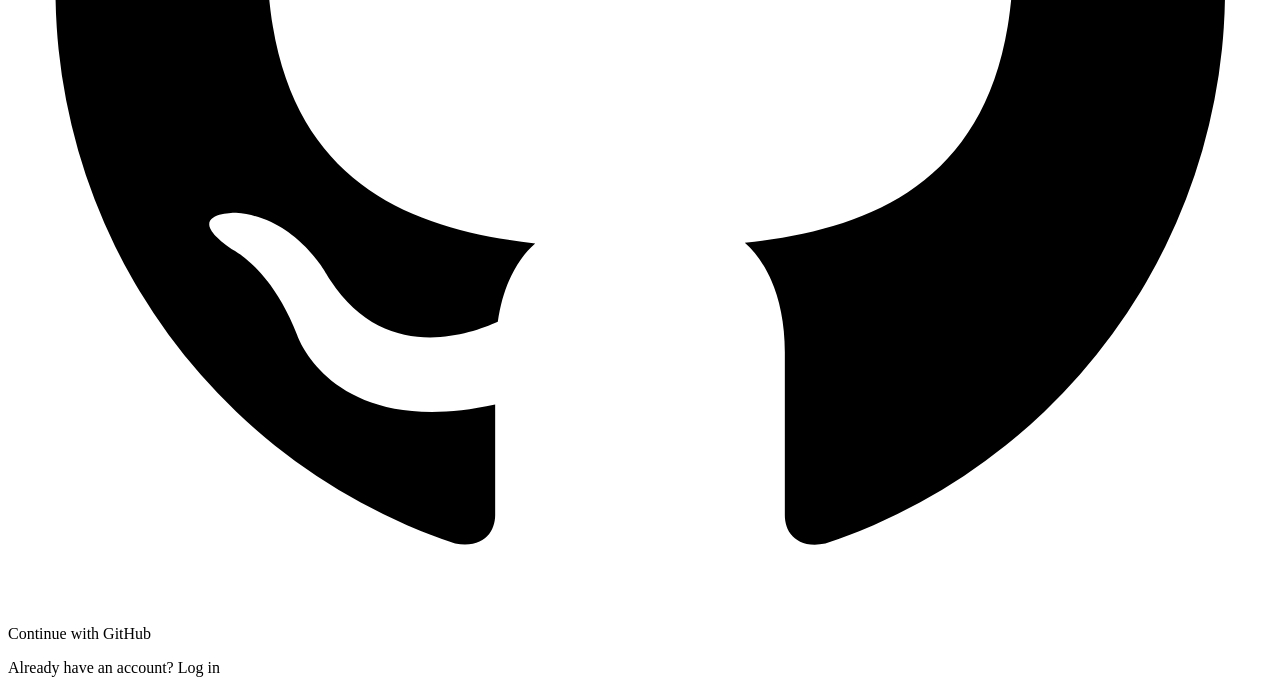
<file: splitixy-web/src/main/resources/templates/register.html>
<!DOCTYPE html>
<html xmlns:th="http://www.thymeleaf.org">
<head>
    <meta charset="UTF-8">
    <meta name="viewport" content="width=device-width, initial-scale=1.0">
    <link rel="icon" type="image/svg+xml" th:href="@{/images/splitixy-mark.svg}">
    <title>Register | Splitixy</title>
    <link rel="preconnect" href="https://fonts.googleapis.com">
    <link rel="preconnect" href="https://fonts.gstatic.com" crossorigin>
    <link href="https://fonts.googleapis.com/css2?family=DM+Sans:wght@400;500;600;700&family=Manrope:wght@500;600;700;800&display=swap"
          rel="stylesheet">
    <link rel="stylesheet" th:href="@{/css/style.css}">
    <link rel="stylesheet" th:href="@{/css/auth.css}">
    <link rel="stylesheet" th:href="@{/css/theme.css}">
    <script th:src="@{/js/auth.js}" defer></script>
</head>
<body>
<main class="auth-layout auth-register">
    <header class="auth-topbar">
        <a class="app-brand" th:href="@{/}" aria-label="Splitixy home">
            <img class="app-brand-mark" th:src="@{/images/splitixy-mark.svg}" alt="">
            <span>Splitixy</span>
        </a>
        <nav class="auth-nav" aria-label="Main navigation">
            <a class="nav-button nav-login" th:href="@{/login}">Login</a>
        </nav>
    </header>

    <section class="auth-main" aria-labelledby="page-title">
        <div class="auth-content">
            <header class="form-heading">
                <h1 id="page-title">Create your account</h1>
                <p>Join Splitixy and start splitting expenses today.</p>
            </header>

            <p th:if="${param.error}" class="form-alert" role="alert">
                Registration could not be completed. Check your details or try another account.
            </p>

            <form th:action="@{/register}" method="post" class="auth-form">
                <input type="hidden" th:name="${_csrf.parameterName}" th:value="${_csrf.token}">

                <div class="field">
                    <label for="register-name">Full name</label>
                    <div class="field-control">
                        <svg class="field-icon" viewBox="0 0 24 24" aria-hidden="true">
                            <circle cx="12" cy="8" r="3.5"/>
                            <path d="M4.5 20a7.5 7.5 0 0 1 15 0"/>
                        </svg>
                        <input id="register-name" type="text" name="name" autocomplete="name"
                               placeholder="Your name" required>
                    </div>
                </div>

                <div class="field">
                    <label for="register-email">Email</label>
                    <div class="field-control">
                        <svg class="field-icon" viewBox="0 0 24 24" aria-hidden="true">
                            <rect x="3.5" y="5.5" width="17" height="13" rx="2"/>
                            <path d="m4.5 7 7.5 6 7.5-6"/>
                        </svg>
                        <input id="register-email" type="email" name="email" autocomplete="email"
                               placeholder="you@example.com" required>
                    </div>
                </div>

                <div class="field">
                    <label for="register-password">Password</label>
                    <div class="password-field">
                        <svg class="field-icon" viewBox="0 0 24 24" aria-hidden="true">
                            <rect x="4" y="10" width="16" height="11" rx="2"/>
                            <path d="M8 10V7a4 4 0 0 1 8 0v3m-4 4v3"/>
                        </svg>
                        <input id="register-password" type="password" name="password"
                               autocomplete="new-password" placeholder="At least 8 characters"
                               minlength="8" required>
                        <button class="password-toggle" type="button" data-toggle-password
                                aria-controls="register-password" aria-label="Show password">Show</button>
                    </div>
                </div>

                <button type="submit" class="primary-button">Create account</button>
            </form>

            <div class="divider"><span>OR CONTINUE WITH</span></div>

            <div class="social-buttons">
                <a class="social-button" th:href="@{/oauth2/authorization/google}">
                    <span class="google-mark" aria-hidden="true">G</span>
                    <span>Continue with Google</span>
                </a>
                <a class="social-button" th:href="@{/oauth2/authorization/github}">
                    <svg class="github-mark" viewBox="0 0 24 24" aria-hidden="true">
                        <path d="M12 .9a11.1 11.1 0 0 0-3.51 21.63c.55.1.76-.24.76-.54v-2.1c-3.1.68-3.76-1.32-3.76-1.32-.5-1.29-1.24-1.63-1.24-1.63-1.01-.7.08-.69.08-.69 1.12.08 1.71 1.15 1.71 1.15 1 1.7 2.62 1.21 3.26.92.1-.72.39-1.21.71-1.49-2.48-.28-5.09-1.24-5.09-5.53 0-1.22.44-2.22 1.15-3-.12-.28-.5-1.42.11-2.96 0 0 .94-.3 3.05 1.15a10.6 10.6 0 0 1 5.55 0c2.11-1.44 3.05-1.15 3.05-1.15.61 1.54.23 2.68.11 2.96.72.78 1.15 1.78 1.15 3 0 4.3-2.61 5.25-5.1 5.52.4.35.76 1.03.76 2.08v3.09c0 .3.2.65.77.54A11.1 11.1 0 0 0 12 .9Z"/>
                    </svg>
                    <span>Continue with GitHub</span>
                </a>
            </div>

            <p class="auth-switch">Already have an account? <a th:href="@{/login}">Log in</a></p>
        </div>
    </section>
</main>
</body>
</html>
</file>
